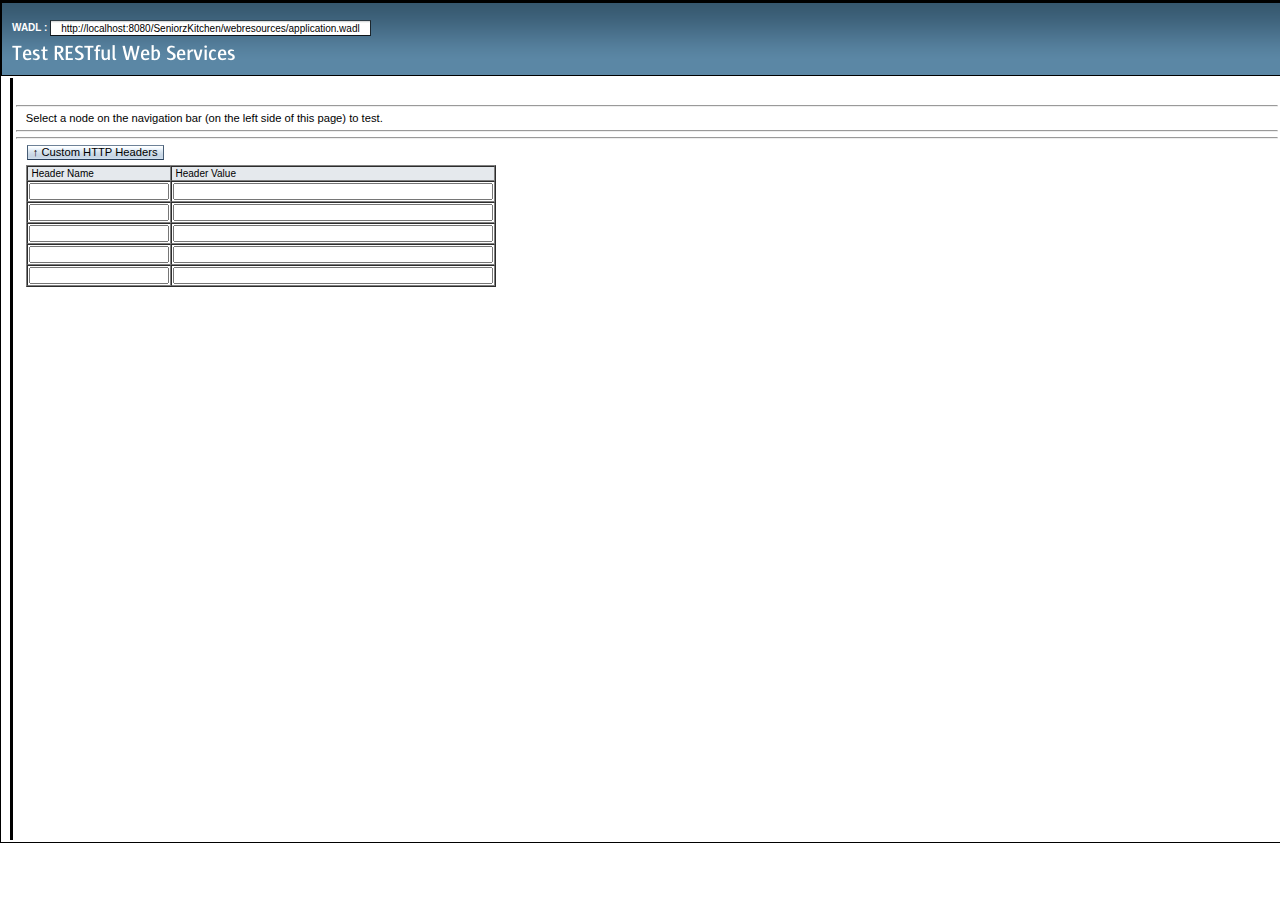
<file: web/test-resbeans.html>
<?xml version="1.0" encoding="UTF-8"?>
<!DOCTYPE html PUBLIC "-//W3C//DTD XHTML 1.0 Transitional//EN"
"http://www.w3.org/TR/xhtml1/DTD/xhtml1-transitional.dtd">

<html>
    <head>
        <title>Test RESTful Web Services</title>
        <meta http-equiv="Content-Type" content="text/html; charset=UTF-8" />
        <link rel="stylesheet" href="test-resbeans.css" type="text/css"/>
        <link rel="stylesheet" href="css_master-all.css" type="text/css"/>
        <script type="text/javascript">
            //___ BASE_URL ___ will get replaced by the base url of application
            //whose resource beans needs to be tested For eg:- http://localhost:8080/SimpleServlet/
            var baseURL = "http://localhost:8080/SeniorzKitchen/||/webresources";
        </script>
        <script type="text/javascript" src="test-resbeans.js"></script>
    </head>
    <body>
        <div class="outerBorder">
            <div class="header">
                <div id="subheader" class="subheader"></div> <!-- sub-header -->
                <div class="banner"><img src="./images/pname.png"/></div>
            </div> <!-- header -->
            <div id="main" class="main hide">
                <table width="100%">
                    <tr>
                        <td id="leftSidebar" valign="top" colspan="4"></td>
                        <td class="seperator" valign="top"></td>
                        <td id="content" class="content" valign="top" colspan="12">
                            <div id="navigation" class="details"></div><hr>
                            <div id="request">Select a node on the navigation bar (on the left side of this page) to test.</div><hr>
                            <div id="testaction" class="ConMgn_sun4"></div>
                            <div id="testinput" class="ConMgn_sun4"></div>
                            <hr>
                            <div id="req_headers" class="ConMgn_sun4">
                                <input id = "headers_btn" class="Btn1_sun4 Btn1Hov_sun4" type="button" name="" value="&uarr; Custom HTTP Headers" 
                                       onclick="toggleHeadersBlock('headers_block', 'headers_btn', 'Custom Request Headers');"/>
                                <div id = "headers_block" style="padding-top: 5px;">
                                    <table id="headers_tbl" cellspacing="0" border="1">
                                      <thead>
                                        <tr>
                                          <th style="font-size:10px;text-align: left; background-color: #E5E9ED;">&nbsp;Header Name</th>
                                          <th style="font-size:10px; text-align: left; background-color: #E5E9ED;">&nbsp;Header Value</th>
                                        </tr>
                                      </thead>
                                      <tbody>
                                        <tr>
                                            <td><input style="font-size:10px;" id="req_hdr_1" type="text" size="20"></input></td>
                                            <td><input style="font-size:10px;" id="req_hdr_val_1" type="text" size="50"></input></td>
                                        </tr>
                                        <tr>
                                            <td><input style="font-size:10px;" id="req_hdr_2" type="text" size="20" value=""></input></td>
                                            <td><input style="font-size:10px;" id="req_hdr_val_2" type="text" size="50" value=""></input></td>
                                        </tr>
                                        <tr>
                                            <td><input style="font-size:10px;" id="req_hdr_3" type="text" size="20" value=""></input></td>
                                            <td><input style="font-size:10px;" id="req_hdr_val_3" type="text" size="50" value=""></input></td>
                                        </tr>
                                        <tr>
                                            <td><input style="font-size:10px;" id="req_hdr_4" type="text" size="20" value=""></input></td>
                                            <td><input style="font-size:10px;" id="req_hdr_val_4" type="text" size="50" value=""></input></td>
                                        </tr>
                                        <tr>
                                            <td><input style="font-size:10px;" id="req_hdr_5" type="text" size="20" value=""></input></td>
                                            <td><input style="font-size:10px;" id="req_hdr_val_5" type="text" size="50" value=""></input></td>
                                        </tr>
                                      </tbody>
                                    </table>
                                </div>
                            </div>
                            <div class="ConMgn_sun4">
                                <table class="details">
                                    <tr><td><div id="result"></div></td></tr><tr><td height="10">&nbsp;</td></tr>
                                    <tr><td><div id="resultheaders" class="ml20"></div></td></tr><tr><td height="10">&nbsp;</td></tr>
                                </table>
                            </div>
                        </td>
                    </tr>
                </table>
            </div> <!-- main -->
        </div> <!-- outerborder -->
	<!--<script type="text/javascript">
            var rjsConfig = {
                    isDebug: true
            };
	</script>-->
        <script language="Javascript">
            var ts = new TestSupport();
            ts.init();
            
            // global request headers section toggle function (hiding and opening headers table)
            function toggleHeadersBlock(id, buttonId, buttonText) {
              var o = toggleHeadersBlock.cache;
              var obj = document.getElementById(id);
              var tbdy = obj.getElementsByTagName('table')[0];
              if (obj) {
                if (!o) {
                  o = toggleHeadersBlock.cache = {
                    tbdy: tbdy
                  };
                }
                if (tbdy) {
                  ts.storeRequestHeaders();
                  obj.removeChild(o.tbdy);
                  document.getElementById(buttonId).value = '\u2193 '+buttonText;
                } else {
                  obj.appendChild(o.tbdy);
                  document.getElementById(buttonId).value = '\u2191 '+buttonText;
                }
              }
            }
            
            ts.restoreRequestHeaders();
            toggleHeadersBlock('headers_block', 'headers_btn', 'Custom Request Headers');
            document.getElementById("req_headers").style.visibility="hidden";
            
        </script>
    </body>
</html>
</file>
<file: web/test-resbeans.css>
/*
 * DO NOT ALTER OR REMOVE COPYRIGHT NOTICES OR THIS HEADER.
 * 
 * Copyright 1997-2007 Sun Microsystems, Inc. All rights reserved.
 * 
 * The contents of this file are subject to the terms of either the GNU
 * General Public License Version 2 only ("GPL") or the Common
 * Development and Distribution License("CDDL") (collectively, the
 * "License"). You may not use this file except in compliance with the
 * License. You can obtain a copy of the License at
 * http://www.netbeans.org/cddl-gplv2.html
 * or nbbuild/licenses/CDDL-GPL-2-CP. See the License for the
 * specific language governing permissions and limitations under the
 * License.  When distributing the software, include this License Header
 * Notice in each file and include the License file at
 * nbbuild/licenses/CDDL-GPL-2-CP.  Sun designates this
 * particular file as subject to the "Classpath" exception as provided
 * by Sun in the GPL Version 2 section of the License file that
 * accompanied this code. If applicable, add the following below the
 * License Header, with the fields enclosed by brackets [] replaced by
 * your own identifying information:
 * "Portions Copyrighted [year] [name of copyright owner]"
 * 
 * Contributor(s):
 * 
 * The Original Software is NetBeans. The Initial Developer of the Original
 * Software is Sun Microsystems, Inc. Portions Copyright 1997-2007 Sun
 * Microsystems, Inc. All Rights Reserved.
 * 
 * If you wish your version of this file to be governed by only the CDDL
 * or only the GPL Version 2, indicate your decision by adding
 * "[Contributor] elects to include this software in this distribution
 * under the [CDDL or GPL Version 2] license." If you do not indicate a
 * single choice of license, a recipient has the option to distribute
 * your version of this file under either the CDDL, the GPL Version 2 or
 * to extend the choice of license to its licensees as provided above.
 * However, if you add GPL Version 2 code and therefore, elected the GPL
 * Version 2 license, then the option applies only if the new code is
 * made subject to such option by the copyright holder.
 */

body{
    /*font: 10pt Verdana, sans-serif;*/
    font-family: Arial,Helvetica,sans-serif;
    font-size: 12pt;
    color: navy;
}
.category{
    cursor: pointer;
    display: block;        
}
.item{
    display: none;
    margin-left: 16px;
    color: #000000;
}

/*div#testinput*/ div#navigation, div#request {
    overflow: auto;
    /*width: 500px;*/
}

/*div#testinput {
    height: 20px;
}*/

.fxdHeight {
    height: 150px;
    overflow: auto;
}

div#navigation {
    height: 20px;
    margin-left:10px;
}

div#request {
    width: 520px;
    margin-left:10px;
}

.outerBorder {
    width: 100%;
    border: 1px solid #000000;
}

.header {
    height:30%;
    border: 1px solid #000000;
    background-image: url(images/masthead.png);
}

.banner {
    vertical-align:middle;
    padding: 10px;
} 

.subheader {
    clear:both;
    height: 10px;
    color: #FFFFFF;
    font-size:10px;
    padding: 10px;
}

.subheader div {
    float:right;
}

.main {
    position: relative;
    width: 100%;
}

.content {
    margin: 0 0 0 0px;
    height: 760px;
    background-color: #FFFFFF;
    color: #000000;
    overflow: auto;
}

.seperator {
    background-color: #000000;
    width: 1px;
}

.details {
    /*margin: 0 0 0 20px;*/
    width: 100%;
}

.leftSidebar {
    float: left;
    height: 760px;
    font-size: 10px;
    background-color: #FFFFFF;
    color: #000000;
    overflow: auto;
}       

.tableheader {
    background-color: #54809D;
    color: #FFFFFF;
}

.col
{
    width: 21%;
    float: left;
    margin-top: 0px;
}

.resultHeader
{
    background-color: #164A78;
    color: #FF9933;
    font-family: Arial, Verdana, Helvetica;
    font-size: 11px;
}

.results
{
    width: 720px;
    margin-left: 0%;
    border: 1px solid #e0e7ec;
    font-family: verdana, arial;
    background-color: #ffffff;
    cellpadding: 10px;
    font-size:12px;
}

.stext
{
    color: #000000;
}

a.tab {
  background-image: url(images/tbuns.png);
  border: 1px solid #000000;
  border-color: #000000 #000000 #ffffff #000000;
  text-decoration: none;
  z-index: 100;
  position: relative;
  top: 2px;
}

a.tab, a.tab:visited {
  color: #8060b0;
}

a.tab:hover {
  background-color: #a080d0;
  border-color: #c0a0f0 #8060b0 #8060b0 #c0a0f0;
  color: #ffe0ff;
}

a.tab.activeTab, a.tab.activeTab:hover, a.tab.activeTab:visited {
  background-image: url(images/tbsel.png);
  border-color: #000000 #000000 #ffffff #000000;
  color: #ffe0ff;
}

a.tab.activeTab {
  padding-bottom: 1px;
  z-index: 102;
}

.menu
{
    margin-top: 0px;
}

div.tabMain {
  z-index: 101;
  /*padding: 0.5em;*/
  border-style: solid;
  border-width: 1px;
  border-color: #80929B;
  /*width: 540px;*/
  width: 100%;
  height: 300px;
}

.frame {
  z-index: 101;
  /*padding: 0.5em;*/
  border-style: solid;
  border-width: 1px;
  border-color: #80929B;
  /*width: 540px;*/
  width: 100%;
  height: 300px;
  overflow: hidden;
}

div.tabMain {
  background-color: #ffffff;
  position: relative;
}

/*.frame
{
    background-color: #FFFFFF;
    border: 8px solid #000000;
    border-color: #9070c0;
    position: absolute;
    margin-left: -9px;
    margin-top: -6px;
}*/

div.button {
  background-image: url(images/pbena.png);
  background-repeat:  repeat-x;
  color: #000000;
  border: 1px solid #000000;
  text-decoration: none;
  width: 50px;
  text-align: center;
}

div.button:hover {
  background-image: url(images/pbmou.png);
}

div.button:visited {
  background-image: url(images/pbsel.png);
  color: #ffffff;
}

div#tableContent, div#headerInfo, div#structureInfo, div#rawContent, div#monitorContent{
    background-color: #ffffff;
    height: 300px;
    overflow: auto;
}

.item1, .item2
{
   font-size: 12px;
   margin-top: -16px;
}

.item1
{
   margin-left: 50px;
}

.item2 {
    margin-left: 45px;
}

.font10
{
    font-size: 10px;
}

.ml20
{
    margin-left:20px;
}

.nodisp
{
    display: none;
}

.hide
{
    visibility: hidden;
}

.wht 
{
   color: #FFFFFF
}

.bld
{
   font-weight: bold
}
</file>
<file: web/css_master-all.css>
/*
 * The contents of this file are subject to the terms
 * of the Common Development and Distribution License
 * (the License).  You may not use this file except in
 * compliance with the License.
 * 
 * You can obtain a copy of the license at
 * https://woodstock.dev.java.net/public/CDDLv1.0.html.
 * See the License for the specific language governing
 * permissions and limitations under the License.
 * 
 * When distributing Covered Code, include this CDDL
 * Header Notice in each file and include the License file
 * at https://woodstock.dev.java.net/public/CDDLv1.0.html.
 * If applicable, add the following below the CDDL Header,
 * with the fields enclosed by brackets [] replaced by
 * you own identifying information:
 * "Portions Copyrighted [year] [name of copyright owner]"
 * 
 * Copyright 2007 Sun Microsystems, Inc. All rights reserved.
 */
/* CSS Document */

body {
	margin:0;
}
.form_sun4 {
	margin:0;
}
.hidden_sun4 {
	display:none;
}

.clear_sun4 {
	clear:both;
}
.float_sun4 {
	float:left;
}

.ConMgn_sun4 {
	margin:0px 10px;
}
/*---*/
/* SKIP NAVIGATION LINK */
.SkpWht_sun4, .SkpMedGry1_sun4 {
	height:0px;
}
/*---*/
/* ADDREMOVE [originalName: ADD-REMOVE-IDIOM]*/
.AddRmvBtnTbl_sun4 .Btn1_sun4, .AddRmvBtnTbl_sun4 .Btn1Hov_sun4, .AddRmvBtnTbl_sun4 .Btn1Dis_sun4,
.AddRmvBtnTbl_sun4 .Btn2_sun4, .AddRmvBtnTbl_sun4 .Btn2Hov_sun4, .AddRmvBtnTbl_sun4 .Btn2Dis_sun4 {
	width:100%;
	margin:0px;
}
.AddRmvVrtDiv_sun4 .Btn1_sun4, .AddRmvVrtDiv_sun4 .Btn1Hov_sun4, .AddRmvVrtDiv_sun4 .Btn1Dis_sun4,
.AddRmvVrtDiv_sun4 .Btn2_sun4, .AddRmvVrtDiv_sun4 .Btn2Hov_sun4, .AddRmvVrtDiv_sun4 .Btn2Dis_sun4 {
	width:9em;
	margin:0px;
}
.AddRmvBtnTbl_sun4 {
	margin-top:1.6em;
}
.AddRmvVrtFst_sun4 {
	margin:5px 0px 10px 5px;
	float:left;
}
.AddRmvVrtWin_sun4 {
	margin:5px 0px 10px 5px;
	float:left;
}
.AddRmvVrtBwn_sun4 {
	margin:5px 0px 10px 10px;
	float:left;
}
.AddRmvHrzWin_sun4 {
	margin-top:3px;
	min-width:100px;
}
.AddRmvHrzBwn_sun4 {
	margin-top:8px;
	min-width:100px;
}
.AddRmvHrzDiv_sun4 {
	margin:5px 7px 10px 0px; 
}
.AddRmvVrtDiv_sun4 {
	clear:left;
}
.AddRmvHrzLst_sun4 {
	clear:both;
}
.AddRmvVrtBtn_sun4 {
	width:120px;
}
.AddRmvLbl_sun4 {
	margin-left: 0px;
}
.AddRmvLbl2_sun4 {
	padding-left: 5px;
	display: block;
}
.AddRmvLbl2ReadOnly_sun4 {
	padding-left: 0px;
}
.AddRmvLbl2_sun4, .AddRmvLbl2ReadOnly_sun4 {
	height: 1.6em; 
}
/*---*/

/* BREADCRUMBS */
.BcmWhtDiv_sun4 {
	margin:10px 10px 0px 10px;
        padding: 0px;  /* must nullify BcmGryDiv.padding */
}
.BcmGryDiv_sun4 {
	padding:13px 10px 10px 10px;
        margin: 0px;  /* must nullify BcmWhtDiv.margin */
}
.BcmSep_sun4 {
	margin:0px 5px;
}
/*---*/

/* CHECKBOXES AND RADIO BUTTONS */
.RbSpn_sun4 input, .RbSpnDis_sun4 input {
	vertical-align: -1px;
}
.CbSpn_sun4 input, .CbSpnDis_sun4 input {
	vertical-align: -1px;
}

.CbReadOnly_sun4, .RbReadOnly_sun4 {
        opacity:.45;  -moz-opacity: 0.45;
}

.CbDis_sun4, .RbDis_sun4 {
        opacity:.40;  -moz-opacity: 0.4;    
}
.RbLbl_sun4, .RbLblDis_sun4 {
	vertical-align: 1px;
}
.CbLbl_sun4, .CbLblDis_sun4 {
	vertical-align: 4px;
}
.RbImg_sun4, .RbImgDis_sun4 {
	vertical-align: -5px
}
.CbImg_sun4, .CbImgDis_sun4 {
	vertical-align: -3px
}
.CbGrp_sun4 td, .RbGrp_sun4 td {
	text-align: left;
}
.CbGrp_sun4 label, .RbGrp_sun4 label {
	vertical-align: 6px;
}

/* DnD styles */

.dojoDndItem { 
	padding:3px; 
}

.dndOuterSpan_sun4 {
    position: relative;
}

.dndContainer_sun4 {
    position:relative; 
    top:0px; 
    right:0px; 
    bottom:0px; 
    left:0px;
}
/* HORIZONTAL AND VERTICAL CHECKBOX GROUP AND RADIO BUTTON GROUP */
.RBGRPVert_sun4, .RBGRPHoriz_sun4, .CBGRPVert_sun4, .CBGRPHoriz_sun4 {
    padding:0;
}
.RBGRPVert_sun4 ul, .RBGRPHoriz_sun4 ul, .CBGRPVert_sun4 ul, .CBGRPHoriz_sun4 ul {
    clear:left;
    float:left;
    list-style:none;
    margin:0;
    padding:0;
    text-align:left;
}
.RBGRPClear_sun4, .CBGRPClear_sun4  {
    clear:both;
}
.RBGRPCaption_sun4, .CBGRPCaption_sun4 {
    vertical-align:top;
}
.RBGRPHoriz_sun4 ul li, .CBGRPHoriz_sun4 ul li {
    float:left;
    margin:0 10px 0 0;
}

/*---*/

/* EDITABLE LIST */
/* [check overwrite classes on ie.css] */
.EdtLstTbl_sun4 .EdtLstAddLblTd_sun4 {
	padding:2px 10px 0px 0px;
}
.EdtLstTbl_sun4 .EdtLstRmvLblTd_sun4 {
	padding:6px 10px 0px 0px;
	vertical-align:top;
}
.EdtLstTbl_sun4 .EdtLstAddTxtTd_sun4 {
	padding:2px 14px 0px 0px;
	vertical-align:top;
	margin-top: 3px;
}
.EdtLstTbl_sun4 .EdtLstRmvLstTd_sun4 {
	padding:2px 10px 1px 0px;
	vertical-align:top;
}
.EdtLstTbl_sun4 .EdtLstRmvLstTd_sun4 .Lst_sun4,
.EdtLstTbl_sun4 .EdtLstRmvLstTd_sun4 .LstDis_sun4 {
	margin-bottom: 3px;
}
.EdtLstTbl_sun4 .EdtLstAddTxtTd_sun4 .TxtFld_sun4,
.EdtLstTbl_sun4 .EdtLstAddTxtTd_sun4 .TxtFldDis_sun4 {
	height: 1.3em;
}
.EdtLstTbl_sun4 .EdtLstAddBtnTd_sun4 {
	padding:2px 10px 0px 0px;
	vertical-align:top;
	width:100px;
}
.EdtLstTbl_sun4 .EdtLstRmvBtnTd_sun4 {
	padding:2px 10px 1px 0px;
	vertical-align:top;
	width:100px;
}
.EdtLstTbl_sun4 .EdtLstBtnWin_sun4 {
	margin-top:3px;
}
.EdtLstTbl_sun4 .EdtLstBtnBwn_sun4 {
	margin-top:9px;
}
.EdtLstTbl_sun4 .TxtFld_sun4, .EdtLstTbl_sun4 .TxtFldDis_sun4,
.EdtLstTbl_sun4 .Btn1_sun4, .EdtLstTbl_sun4 .Btn1Hov_sun4, .EdtLstTbl_sun4 .Btn1Dis_sun4,
.EdtLstTbl_sun4 .Btn2_sun4, .EdtLstTbl_sun4 .Btn2Hov_sun4, .EdtLstTbl_sun4 .Btn2Dis_sun4 {
	width:100%;
	margin:0px;
}
/*---*/

/* BUTTONS */
.Btn1_sun4, .Btn1Hov_sun4, .Btn1Mni_sun4, .Btn1MniHov_sun4, .Btn2_sun4, .Btn2Hov_sun4, .Btn2Mni_sun4, .Btn2MniHov_sun4, .Btn1Dis_sun4, .Btn2Dis_sun4, .Btn1MniDis_sun4, .Btn2MniDis_sun4 {
	border-style:solid;
	border-width:1px;
}
.Btn1_sun4, .Btn1Hov_sun4, .Btn1Mni_sun4, .Btn1MniHov_sun4, .Btn2Mni_sun4, .Btn2MniHov_sun4, .Btn2_sun4, .Btn2Hov_sun4 {
	background-repeat:repeat-x;
	background-position:center center;
}
.Btn1_sun4, .Btn1Hov_sun4, .Btn1Dis_sun4, .Btn1Mni_sun4, .Btn1MniHov_sun4, .Btn1MniDis_sun4, .Btn2_sun4, .Btn2Hov_sun4, .Btn2Dis_sun4, .Btn2Mni_sun4, .Btn2MniHov_sun4, .Btn2MniDis_sun4 {
	padding:0 5px 1px 5px;
	margin:0 2px 0 1px;
}

/* for arrays where buttons need to be of equal width */
.BtnTbl_sun4 .Btn1_sun4, .BtnTbl_sun4 .Btn1Hov_sun4, .BtnTbl_sun4 .Btn1Dis_sun4, .BtnTbl_sun4 .Btn2_sun4, .BtnTbl_sun4 .Btn2Hov_sun4, .BtnTbl_sun4 .Btn2Dis_sun4 {
	width:100%;
	margin:0px
}
.BtnAryDiv_sun4 {
	margin:5px 8px;
}
/*revised borders for masthead  */
.MstDiv_sun4 .Btn1_sun4, .MstDiv_sun4 .Btn1Mni_sun4, .MstDiv_sun4 .Btn1Hov_sun4, .MstDiv_sun4 .Btn1MniHov_sun4, .MstDiv_sun4 .Btn2_sun4, .MstDiv_sun4 .Btn2Mni_sun4, .MstDiv_sun4 .Btn2Hov_sun4, .MstDiv_sun4 .Btn2MniHov_sun4 {
	border-width:0;
	vertical-align:middle;
	margin:0;
	padding-bottom:1px;
}
.mastheadButton_4_sun4 a:link, .mastheadButton_4_sun4 a:visited, .mastheadButton_4_sun4 a:hover {
	padding:1px 7px 1px 9px;
}
.mastheadButton_4_sun4 {
	display:inline;
	border-style:solid;
	border-top-width:1px;
	border-right-width:0;
	border-bottom-width:1px;
	border-left-width:0;
	margin:0;
	padding:0 1px 2px 1px;
	text-align:center;
}
/*---*/

/* FILE CHOOSER */
/* [check overwrite classes on ie.css] */
.ChoNavBtnGrpDiv_sun4 {
	float: left;
	margin-top: 5px;
	margin-bottom: 5px;
}
.ChoImgBtn_sun4 {
	padding-right: 6px;
}
.ChoSortByDiv_sun4 {
	margin-top: 5px;
	margin-bottom: 11px;
	float: right;
}
.ChoFltHlpDiv_sun4 {
	float: left;
	margin-bottom: 5px;
	margin-left: 7em;
}
.ChoSortByDiv_sun4 .LblLev2Txt_sun4 {
	padding-right: 35px;
}
.ChoMultiHlpDiv_sun4 {
	float: left;
	margin-top: 0px;
	margin-bottom: 0px;
}
.ChoLev2Div_sun4 {
	float: left;
	width: 7em;
}
.ChoLookinDiv_sun4 {
	float: left;
	margin-top: 2px;
	margin-bottom: 2px;
}
.ChoFltDiv_sun4 {
	float: left;
	margin-top: 2px;
	margin-bottom: 2px;
}
.ChoSelFileDiv_sun4 {
	float: left;
	margin-top: 8px;
	margin-bottom: 7px;
}
.ChoSelFileLev2Div_sun4 {
	float: left;
	width: 8.7em;
}
.ChoSrvDiv_sun4 {
	float: left;
	margin-top: 10px;
	margin-bottom: 2px;
}
.ChoFltDiv_sun4 .TxtFld_sun4, .ChoLookinDiv_sun4 .TxtFld_sun4, .ChoSelFileDiv_sun4 .TxtFld_sun4, .ChoSrvDiv_sun4 .ChoSrvTxt_sun4, .ChoFltHlpDiv_sun4 .inlineFieldHelp_sun4 {
	margin-left: 10px;
}
.ChoLookinDiv_sun4 .TxtFld_sun4, .ChoSelFileDiv_sun4 .TxtFld_sun4 {
	width: 32em;
}
.ChoFltHlpDiv_sun4 .inlineFieldHelp_sun4 {
	padding-top: 4px;
}
.ChoLstHdr_sun4 {
	margin-bottom: 0px;
	height: 1.6em;
	line-height: 1.6em;
}
.ChoLstHdr_sun4 .ChoNameHdr_sun4 {
	height: 1.6em;
	padding-left: 5px;
	width: 56%;
	float: left;
}
.ChoLstHdr_sun4 .ChoSizeHdr_sun4 {
	height: 1.6em;
	padding-left: 5px;
	width: 16%;
	float: left;
}
.ChoLstHdr_sun4 .ChoDateTimeHdr_sun4 {
	height: 1.6em;
	padding-left: 5px;
	float: left;
}
.ChoLstDiv_sun4 .LstMno_sun4 {
	margin-bottom: 0;
}
/*---*/

/* HELP WINDOW */
.HlpStpTab_sun4 {
	margin:0px 0px 5px 0px;
}
.HlpTtlDiv_sun4 {
	margin:15px 0px 0px 10px;
}
.HlpSchDiv_sun4, .HlpIdxDiv_sun4 {
	margin:5px 5px 5px 10px;
}
.HlpRltDiv_sun4 {
	margin-top:6px;
}
body.HlpBdy_sun4 {
	border-left-style:solid;
	border-left-width:1px;
	padding:10px;
}
body.HlpBdy_sun4 h1 {
	margin-bottom:-3px;
}
body.HlpBdy_sun4 h2, body.HlpBdy_sun4 h3, body.HlpBdy_sun4 h4, body.HlpBdy_sun4 h5, H6 {
	margin-bottom:-5px;
}
.HlpBtnDiv_sun4 {
	padding:7px 10px 1px 0;
	vertical-align:middle;
}
/*---*/

/* PAGEALERT [originalName: FULL ALERTS]*/
.FulAlrtHdrDiv_sun4 {
	margin:7px 10px 5px 37px;
}
.FulAlrtMsgDiv_sun4 {
	margin:5px 10px 0px 37px;
}
.FulAlrtFrmDiv_sun4 {
	margin:10px 10px 5px 37px;
}


/*---*/
/* INLINE ALERT */
.inlineAlert_4_sun4 {
	margin:0 20px 0 20px;
	text-align:center;
}
.inlineAlert_4_sun4 table {
	display: inline;	
}
.inlineAlert_4_sun4 .topLeftCorner_sun4, .inlineAlert_4_sun4 .topRightCorner_sun4, .inlineAlert_4_sun4 .bottomLeftCorner_sun4, .inlineAlert_4_sun4 .bottomRightCorner_sun4 {
	width:8px;
	height:8px;
}
.inlineAlert_4_sun4 .topMiddle_sun4 {
	height:8px;
}
.inlineAlert_4_sun4 .leftMiddle_sun4 {
	width:7px;
	vertical-align:top;
	border-left-style:solid;
	border-left-width:1px;
} 
.inlineAlert_4_sun4 .middle_sun4 {
	padding:0 13px;
}
.inlineAlert_4_sun4 .middle_sun4 .header_sun4{
	vertical-align:middle;
	text-align:center;
}
.inlineAlert_4_sun4 .middle_sun4 .header_sun4 img{
	vertical-align:middle;
	padding:0 4px 0 0;
}
.inlineAlert_4_sun4 .middle_sun4  .header_sun4 .label_sun4{
	vertical-align:middle;
}
.inlineAlert_4_sun4 .middle_sun4 .details_sun4 {
	margin:7px 0 0 0;
	vertical-align:middle;
	text-align:center;
}
.inlineAlert_4_sun4 .middle_sun4 .details_sun4 img{
	padding:0 1px 0 10px;
}
.inlineAlert_4_sun4 .rightMiddle_sun4 {
	width:7px;
	vertical-align:top;
	border-right-style:solid;
	border-right-width:1px;
}
.inlineAlert_4_sun4 .bottomMiddle_sun4 {
	height:7px;
	border-bottom-style:solid;
	border-bottom-width:1px;
}
/*---*/
/* LEFT PANE HELP */
.LftHlpHlp_sun4 {
	position:absolute;
	top:0px;
	right:70%;
	bottom:34px;
	left:0px;
	overflow:auto;
}
.LftHlpBdy_sun4 {
	position:absolute;
	top:0px;
	bottom:34px;
	left:30%;
	right:0px;
	overflow:auto;
	border-left:1px solid;
}
.LftHlpDiv_sun4 {
	margin:15px 10px 5px;
}
.LftHlpBtm_sun4 {
	position:absolute;
	bottom:0px;
	border-top:1px solid;
	padding:0 13px 0 30%;
	height:33px;
}
.LftHlpBtnBtm_sun4 {
	float:right;
	margin: 7px 0 8px;
	padding: 0 0 0 13px;
	text-align:right;
}
/*---*/
/* LISTS */
.Lst_sun4, .LstDis_sun4, .LstMno_sun4, .LstMnoDis_sun4 {
	border-width:1px;
	border-style:solid;
}
.LstAln_sun4 {
	vertical-align:top;
	padding-right:5px;
} 
/*---*/
/* HELPINLINE [originalName: INLINE HELP]*/
.inlineFieldHelp_sun4 {
	padding:2px 0 0 0;
}
/*---*/

/* PROPERTY SHEET */
.LblRqdDiv_sun4 {
	line-height:1.0em;
}
.ConFldSetDiv_sun4 {
	margin:7px 10px 0px;
}
.ConFldSetLgdDiv_sun4 {
	margin-bottom:10px;
	line-height:1.1em;
}
.ConSubSecDiv_sun4 {
	padding:0px 10px 5px 0px;
}
.ConTblCl1Div_sun4 {
	margin:8px 6px 0px 15px;
}
.ConTblCl2Div_sun4 {
	margin:8px 6px 0px 0px;
	padding:1px 0 0 0;
}
.ConEmbTblCl1Div_sun4 {
	margin:6px 10px 0px 30px;
}
.ConEmbTblCl2Div_sun4 {
	margin:3px 10px 0px 0px;
}
.ConJmpScnDiv_sun4 {
	margin:17px 10px 0px 0;
}
.ConJmpLnkDiv_sun4 {
	margin:0 25px 0 10px;
}
.ConRqdDiv_sun4 {
	text-align:right;
	margin:5px 10px 5px 0px;
}
.ConJmpTopDiv_sun4 {
	line-height:.7em;
	margin:15px 10px 10px 10px;
}
.ConEmbTblCl1Div_sun4 input[type=checkbox], .ConEmbTblCl1Div_sun4 input[type=radio] {
	margin-left:-5px;
	vertical-align:middle;
}
div.ConTblCl2Div_sun4 input, div.ConTblCl2Div_sun4 select {
	vertical-align:middle;
} 
div.ConTblCl2Div_sun4 .CbSpn_sun4 input[type=checkbox] {
	 margin-top:-8px;
}
.ConFldSetLgdDiv_sun4 {
	margin-bottom:10px;
}
.ConSubSecTtlTxt_sun4 {
	margin:15px 0px 0px 15px;
}
/*---*/
/* CONTENTPAGETITLE [originalName: PAGE TITLE]*/
.TtlTxtDiv_sun4 {
	margin:12px 0px 0px 10px;
} 
.TtlTxtDiv_sun4 img {
	vertical-align:text-bottom;
	margin-right:5px;
} 
.TtlTxt_sun4 {
	margin:0px;
}

.TtlActDiv_sun4, .TtlVewDiv_sun4  {
	margin:8px 10px 0px 10px;
}
.TtlHlpDiv_sun4 {
	margin:5px 10px 0px 10px;
}
.TtlBtnDiv_sun4 {
	margin:0px 8px 0px 10px;
}
.TtlBtnBtmDiv_sun4 {
	padding:10px 8px 0px 10px;
}
/*---*/

/* SCHEDULER [originalName: DATE AND TIME]*/
.DatCalDiv_sun4 {
	border-right-width:1px;
	border-right-style:solid;
	border-bottom-width:1px;
	border-bottom-style:solid;
	border-left-width:1px;
	border-left-style:solid;
	text-align:center;
	padding:2px 0 0 0;
	clear:both;
}
.DatCalDiv_sun4 .DatSelDiv_sun4 {
	float:left;
	clear:right;
}
.DatCalDiv_sun4 .DatCalLeft_sun4 {
	float:left;
	clear:none;
}

.DatCalDiv_sun4 .DatCalLeft_sun4 img {
	vertical-align:middle;
}
.DatCalDiv_sun4 .DatCalLeft_sun4 select {
	margin:2px 1px 2px 2px;
	vertical-align:top;
}

.DatCalDiv_sun4 .DatCalRight_sun4 {
	float:right;
	clear:right;
}
.DatCalDiv_sun4 .DatCalRight_sun4 select {
	margin:2px 1px 2px 0;
	vertical-align:top;
}

.DatCalDiv_sun4 .DatCalDiv_sun4 {
	border:0;
	padding:0;
	margin:0 2px 2px 3px;
}
.DatCalDiv_sun4 .DatCalDiv_sun4 table, .DatCalTbl_sun4 {
	border-collapse:collapse;
}
a.DatLnk_sun4:link, a.DatLnk_sun4:visited, a.DatLnk_sun4:hover, a.DatBldLnk_sun4:link, a.DatBldLnk_sun4:visited, a.DatCurLnk_sun4:link, a.DatCurLnk_sun4:visited,
a.DatCurLnk_sun4:hover, a.DatOthLnk_sun4:link, a.DatOthLnk_sun4:visited, a.DatOthLnk_sun4:hover, a.DatOthBldLnk_sun4:link, a.DatOthBldLnk_sun4:visited,
.DatCalTbl_sun4 td, .DatCalTbl_sun4 th {
	border-style:solid;
	border-width:1px;
}
a.DatLnk_sun4:link, a.DatLnk_sun4:visited {
	display:block;
	padding:5px 0px 3px;
}
a.DatBldLnk_sun4:link, a.DatBldLnk_sun4:visited {
	display:block;
	padding:5px 0px 3px;
}
a.DatCurLnk_sun4:link, a.DatCurLnk_sun4:visited {
	display:block;
	padding:5px 0px 3px;
}
a.DatOthLnk_sun4:link, a.DatOthLnk_sun4:visited {
	display:block;
	padding:5px 0px 3px;
}
a.DatOthBldLnk_sun4:link, a.DatOthBldLnk_sun4:visited {
	display:block;
	padding:5px 0px 3px;
}
.DateSelContainer_sun4 {
	border-top-style:solid;
	border-left-style:solid;
	border-right-style:solid;
	border-top-width:1px;
	border-left-width:1px;
	border-right-width:1px;
}
.DatSelTopMiddle_sun4 {
	border-top-width:1px;
	border-top-style:solid;
	height:4px;
}
.DatSelContent_sun4 {
	border-right-width:1px;
	border-right-style:solid;
	border-left-width:1px;
	border-left-style:solid;
	padding:0 0 6px 8px;
	line-height:.9em;
}
.DatSelDiv_sun4 {
	text-align:left;
	padding:0 1px
}
.DatSelDiv_sun4 span {
	/* no attributes specified */
}
.DatSelDiv_sun4 input {
	padding-top:1px;
}
.DatDayHdrTxt_sun4 {
	display:block;
	padding:2px 0px;
}
.DatCalTbl_sun4 td, .DatCalTbl_sun4 th {
	width:29px;
}
.DatFieldTable_sun4 td {
	padding:1px 0;
}
/*---*/
/*CALENDAR */
.CalPopDiv_sun4 {
	padding:0 4px 0 0;
	display:block;
	position:relative;
	float:left;
	top:0;
	left:0;
}
.CalPopDiv_sun4 .DatCalDiv_sun4 {
	position:relative;
	top: -3px;	
	padding:0 0 0 0;
	margin-bottom:0;
}
.CalPopShdDiv_sun4 {
	display:none;
	position:absolute;
	z-index:1000;
	margin:-9px 0 0 -22px;
	width:20em;
        left:5px;
        top:24px;
}
.CalPopShd2Div_sun4 {
}
.CalPopDiv_sun4 .DatSelContent_sun4 {
	border-right-width:1px;
	border-right-style:solid;
	border-left-width:1px;
	border-left-style:solid;
	position:relative;
	float:left;
	top: -3px;
	left:0;
	padding:0 0 3px 0;
}
.CalPopDiv_sun4 .DatCalTbl_sun4 {
	border-left-style:solid;
	border-left-width:1px;
	border-right-style:solid;
	border-right-width:1px;
}
.CalPopDiv_sun4 .DatCalTbl_sun4 th {
	border-bottom-style:solid;
	border-bottom-width:1px;
	border-left:none;
	border-right:none;
	border-top-style:solid;
	border-top-width:1px;
}
.CalPopDiv_sun4 .DatCalTbl_sun4 td.CalPopFtr_sun4, .CalPopDiv_sun4 .CalPopFtr_sun4Div_sun4 {
	border:0;
}
.CalPopDiv_sun4  a.DatCurLnk_sun4:link, .CalPopDiv_sun4 a.DatCurLnk_sun4:visited,.CalPopDiv_sun4  a.DatLnk_sun4:link,.CalPopDiv_sun4 a.DatLnk_sun4:visited,.CalPopDiv_sun4 a.DatBldLnk_sun4:link,.CalPopDiv_sun4 a.DatBldLnk_sun4:visited,
.CalPopDiv_sun4 a.DatOthLnk_sun4:link,.CalPopDiv_sun4 a.DatOthLnk_sun4:visited,.CalPopDiv_sun4 a.DatOthBldLnk_sun4:link,.CalPopDiv_sun4 a.DatOthBldLnk_sun4:visited {
	display:block;
	padding:2px 0px 2px;
}
.CalPopDiv_sun4 .DatSelDiv_sun4 {
	margin:0 0 5px 0;
	text-align:left;
	padding: 2px 1px 0 0;
}
.CalPopDiv_sun4 .DatDayHdrTxt_sun4 {
	display:block;
	padding:2px 0px;
}
.CalPopDiv_sun4 .DatCalTbl_sun4 {
	border-collapse:collapse;
}
.CalPopDiv_sun4 .DatCalTbl_sun4 td, .CalPopDiv_sun4 .DatCalTbl_sun4 th {
	width:25px;
}
.CalPopDiv_sun4 .DatCalTbl_sun4 th {
	padding-top:2px;
}
.CalPopDiv_sun4 .DatSelContent_sun4 .closeBtn_sun4 {
	display:block;
	float:right;
	margin: 0 3px 0 0;
}
.CalPopDiv_sun4 .DatSelContent_sun4 .DatSelDate_sun4 {
	float:left;
	line-height:.9em;
	padding:3px 0 3px 8px;
}
.CalPopDiv_sun4 .DatCalTbl_sun4 td.CalPopFtr_sun4 {
	width:auto;
}
.CalPopDiv_sun4 .CalPopFtrDiv_sun4 {
	float:left;
	width:100%;
}
.CalPopDiv_sun4 .CurDayTxt_sun4 {
	float:left;
	clear:right;
	padding:4px 0px 4px 4px;
}
.CalPopFldLbl_sun4 {
	display:block;
	margin-right:8px;
	padding-top:3px;
}
.CalPopFldImg_sun4 img {
	margin-left:5px;
}
/* Override pluto portal server rule */
.CalRootTbl_sun4 {
	width: auto;
 }
.CalPopBtnDiv_sun4 {
        position: relative;
}
.CalPopTxt_sun4 {
        width:12em;
        padding-left:4px;
}
/*---*/


/* TEXT, TEXTAREAS AND PASSWORD FIELDS */
.TxtFld_sun4, .TxtFldDis_sun4, .TxtAra_sun4, .TxtAraDis_sun4 {
	border-style:solid;
	border-width:1px;
	padding:1px 0 0 2px;
}
.TxtFld_ReadOnly_sun4, .TxtAra_ReadOnly_sun4{
	border: none;
	border-width:0px;
}
.TxtAra_sun4, .TxtAraDis_sun4 {
	padding-left:2px;
}


.TxtAraLabel_sun4 span , .TxtAraLabel_sun4 span > img { vertical-align: top; }



/*---*/

/* EDITABLE FIELDS */
.EdtFld_Edt_sun4 {
	border: none;
	border-width:0px;
	padding:1px 0 0 2px;
        background-color: #CCCCEE;        
}
.EdtFldDis_sun4 {
	border: none;
	border-width:0px;
	padding:1px 0 0 2px;
        background-color: #CCCCEE;        
}
.EdtFld_ReadOnly_sun4 {
	border: none;
	border-width:0px;
	padding:1px 0 0 2px;
        background-color: #DDDDDD;        
}

/*---*/


/* MENUS */
.MnuJmpOpt_sun4:hover {text-decoration:underline;}
.MnuJmp_sun4, .MnuStd_sun4, .MnuJmp_sun4Dis, .MnuStdDis_sun4 {

	border-width:1px;

	border-style:solid;
}
.MnuJmpOptSel_sun4 {font-weight:normal;}
.MnuJmpOptGrp_sun4, .MnuStdOptGrp_sun4 {font-weight:normal;font-style:normal;}
/*---*/

/* MASTHEAD */
a.MstLnk_sun4:link, a.MstLnk_sun4:visited, a.MstLnkRt_sun4:link, a.MstLnkRt_sun4:visited {
	border-width:1px;
	border-style:solid;
}
a.MstLnkLft_sun4:link, a.MstLnkLft_sun4:visited, a.MstLnkCen_sun4:link, a.MstLnkCen_sun4:visited {
	border-top-width:1px;
	border-top-style:solid;
	border-bottom-width:1px;
	border-bottom-style:solid;
	border-left-width:1px;
	border-left-style:solid;
}
td.MstTdTtl_sun4 {
	padding:0px 10px 0px 10px;
	vertical-align:top;
	white-space:nowrap;
}
td.MstTdAlm_sun4 {
	vertical-align:top;
}
td.MstTdLogo_sun4 {
	vertical-align:top;
	padding:6px 13px 8px 20px;
}
div.MstDivTtl_sun4 {
	padding-top:4px;
}
.MstFooter_sun4 {
	padding:3px 10px 3px 0;
	border-style:solid;
	border-width:1px;
	min-width:590px;
}
.MstSec_sun4 {
	height:54px;
	border-style:solid;
	border-width:1px;
	min-width:600px;
}
.MstSec_sun4 div {
	padding:15px 0 16px 0;
	vertical-align:middle;
}
.MstSec_sun4 td {
	padding:0 10px;
}
div.MstDivUsr_sun4 {
	padding:4px 0 0 0;
}
.MstLbl_sun4, .MstTxt_sun4, 
.MstUsrLnk_sun4, .MstAlmLnk_sun4, 
span.MstAlmDwnTxt_sun4, span.MstAlmCrtTxt_sun4,
span.MstAlmMajTxt_sun4, span.MstAlmMinTxt_sun4 {
	vertical-align:top;
	line-height:1.0em;
}
a.MstLnk_sun4:link, a.MstLnk_sun4:visited {
	background-repeat:repeat-x;
	background-position:center center;
	padding:2px 10px 1px;
	vertical-align:middle
}
a.MstLnk_sun4:hover,a.MstLnkLft_sun4:hover, a.MstLnkRt_sun4:hover, a.MstLnkCen_sun4:hover {
	background-repeat:repeat-x;
	background-position:center center;
}
.MstSpcImg_sun4 {
	display:none;
}
.MstBdy_sun4 {
	margin:0px;
}
.MstDiv_sun4 {
	border-style:solid;
	border-width:1px;
	min-width:600px;
}
.MstTblTop_sun4 td {
	padding:6px 10px 4px;
}
.MstTblTop_sun4 .TxtFld_sun4, .MstTblTop_sun4 .MnuStd_sun4 {
	margin:0 6px 0 0;
	vertical-align:middle;
}
.MstTblTop_sun4 img {
	vertical-align:middle;
}
.MstTblEnd_sun4 {
	background-repeat:repeat-x;
	background-position:left top;
}
.MstTblEnd_sun4  td {
	padding:1px 0 2px 0;
}
td.MstTblEnd_sun4 {
	padding-left:10px;
}
.MstTblBot_sun4 .hrule_sun4 {
	margin:0 0 1px 0;
	border-top-style:solid;
	border-top-width:1px;
	height:1px;
}	
.MstStatDiv_sun4 a, .MstTmeDiv_sun4 span, .MstAlmDiv_sun4 a {
	vertical-align:top;
	line-height:1.0em;
}
a.MstLnkLft_sun4:link, a.MstLnkLft_sun4:visited, a.MstLnkRt_sun4:link, a.MstLnkRt_sun4:visited, a.MstLnkCen_sun4:link, a.MstLnkCen_sun4:visited {
	background-repeat:repeat-x;
	background-position:center center;
	padding:2px 10px 1px;
	vertical-align:middle;
	white-space:nowrap;
}

/*---*/

/* TABSET [originalName: LEVEL TABS]*/
.Tab1Div_sun4 td {
	border-style:solid;
	border-width:1px;
}
.Tab1Div_sun4 {
	padding:6px 10px 0px;
} 
a.Tab1Lnk_sun4:link, a.Tab1Lnk_sun4:visited  {
	display:block;
	padding:8px 15px 7px;
	text-align:center;
}
.Tab1Div_sun4 table {
	border-collapse:collapse;
}
.Tab1Div_sun4 td.Tab1TblSpcTd_sun4 {
	border:none;
}
.Tab1Div_sun4 td.Tab1TblSelTd_sun4 {
	background-repeat:repeat-x;
	background-position:left top;
	border-bottom:none;
}
.Tab1Div_sun4 .Tab1SelTxtLeft_sun4 {
	position: absolute;
	width: 2px;
	height: 2.8em;
	background-position: top left;
	background-repeat: no-repeat;
}
.Tab1Div_sun4 .Tab1SelTxtNew_sun4 {
	display:block;
	padding:0px 13px 2px 13px;
	text-align:center;
	background-position: top right;
	background-repeat: no-repeat;
}
.Tab1Div_sun4 td a.TabPad_sun4 {
	padding:8px 20px 7px;
}
.Tab1Div_sun4 td.Tab1TblSelTd_sun4 div.TabPad_sun4 {
	padding:8px 20px 7px;
}
/* LEVEL 2 TABS */
.Tab2Div_sun4 td {
	border-style:solid;
	border-width:1px;
}
table.Tab2TblNew_sun4 td.Tab2TblSelTd_sun4 {
	border-top-width:1px;
	border-top-style:solid;
	border-right-width:1px;
	border-right-style:solid;
	border-left-width:1px;
	border-left-style:solid;
}
table.Tab2Tbl3New_sun4 td.Tab2TblSelTd_sun4 {
	border-top-width:1px;
	border-top-style:solid;
	border-right-width:1px;
	border-right-style:solid;
	border-left-width:1px;
	border-left-style:solid;
}
.Tab2Div_sun4 {
	padding:6px 0px 0px 10px;
}
a.Tab2Lnk_sun4:link, a.Tab2Lnk_sun4:visited {
	display:block;
	padding:5px 15px 4px;
	text-align:center;
}
.Tab2Div_sun4 table {
	border-collapse:collapse;
}
.Tab2Div_sun4 .Tab2SelTxtLeft_sun4 {
	position: absolute;
	width: 2px;
	height: 2.1em;
	background-position: top left;
	background-repeat: no-repeat;
}
.Tab2Div_sun4 .Tab2SelTxt_sun4 {
	display:block;
	padding:5px 15px 4px;
	text-align:center;
	background-position: top right;
	background-repeat: no-repeat;
}
.Tab2Div_sun4 td.Tab2TblSelTd_sun4 {
	border-bottom:none;
}
.Tab2Div_sun4 td a.TabPad_sun4, .Tab2Div_sun4 td.Tab2TblSelTd_sun4 div.TabPad_sun4 {
	padding:5px 20px 4px;
}
/* LEVEL 3 TABS*/
.Tab3Div_sun4 {
	padding:6px 0px 0px 10px;
}
.Tab3Div_sun4 td {
	border-style:solid;
	border-width:1px;
}
a.Tab3Lnk_sun4:link,a.Tab3Lnk_sun4:visited {
	display:block;
	padding:4px 15px 3px;
	text-align:center;
}
table.Tab3TblNew_sun4 td {
	border-bottom-style:solid;
	border-bottom-width:1px;
}
table.Tab3TblNew_sun4 div.Tab3SelTxt_sun4 {
	padding:4px 15px 3px;
	text-align:center;
}
table.Tab3TblNew_sun4 td.Tab3TblSelTd_sun4 {
	border-top-width:1px;
	border-top-style:solid;
	border-right-width:1px;
	border-right-style:solid;
	border-left-width:1px;
	border-left-style:solid;
	border-bottom:none;
}
.Tab3Div_sun4 td a.TabPad_sun4, .Tab3Div_sun4 td.Tab3TblSelTd_sun4 div.TabPad_sun4 {
	padding:5px 20px 4px;
}
/* Hide Styles */
.Tab1Div_sun4 td.hidden_sun4, .Tab2Div_sun4 td.hidden_sun4, .Tab3Div_sun4 td.hidden_sun4 {
	display:none;
}
/* MINI-TABS */
.MniTabDiv_sun4 {
	padding:7px 0px 0px 10px;
}
.MniTabDiv_sun4 td.hidden_sun4 {
	display:none;
}
table.MniTabTbl_sun4 {
	border-collapse:collapse;
}
table.MniTabTbl_sun4 td {
	border-style:solid;
	border-width:1px;
}
a.MniTabLnk_sun4:link,a.MniTabLnk_sun4:visited {
	display:block;
	padding:5px 15px 4px;
}
table.MniTabTbl_sun4 td.MniTabTblSelTd_sun4 {
	border-top-width:1px;
	border-top-style:solid;
	border-right-width:1px;
	border-right-style:solid;
	border-left-width:1px;
	border-left-style:solid;
	border-bottom:none;
}
.MniTabSelTxt_sun4 {
	display:block;
	padding:5px 15px 4px;
}
/* MINI-TABS - LIGHTWEIGHT */
.TabGrp_sun4 .TabGrpBox_sun4 {
	border-right-width:1px;
	border-right-style:solid;
	border-bottom-width:1px;
	border-bottom-style:solid;
	border-left-width:1px;
	border-left-style:solid;
	border-top:none;
	padding:10px;
}
.TabGrp_sun4 a.MniTabLnk_sun4:link, .TabGrp_sun4 a.MniTabLnk_sun4:visited, .TabGrp_sun4 .MniTabSelTxt_sun4 {
	padding:4px 10px 3px;
}
.TabGrp_sun4 .MniTabDiv_sun4 td.hidden_sun4 {
	display:none;
}

/*---*/
/* TABLE [originalName: ACTION TABLE] */
table.Tbl_sun4 {
	border-style:solid;
	border-width:1px;
	padding:6px;
	width:100%;
	empty-cells:show;
}
table.Tbl_sun4 td, table.Tbl_sun4 th {
	border-right:none;
	border-top:none;
	padding:3px 5px 1px 5px;
	border-left-style:solid;
	border-left-width:1px;
	border-bottom-style:solid;
	border-bottom-width:1px; 
	margin:0;
}
/* Table Caption/Title */
table.Tbl_sun4 caption.TblTtlTxt_sun4 {
	text-align:left;
	background-position:3px 3px;
	-moz-border-radius-topleft:5px;
	-moz-border-radius-topright:5px;
	padding:3px 10px 2px 10px;
}
.TblTtlTxtSpn_sun4 {
	padding:0;
	float:left;
}
.TblTtlMsgSpn_sun4 {
	padding:0 0 0 3px;
	float:right;
}
/* Action Bar */
table.Tbl_sun4 td.TblActTdLst_sun4 {
	border-top-style:solid; 
	border-top-width:1px;
}
table.Tbl_sun4 td.TblActTd_sun4 {
	border-left:none;
	border-bottom:none;
	padding:0px 0px 6px 0px;
	vertical-align:middle;
}
table.Tbl_sun4 td.TblActTdLst_sun4 {
	border-left:none;
	border-bottom:none;
	padding:6px 0px 2px 0px;
	vertical-align:middle;
}
.TblPgnTxtBld_sun4 {
	margin:0px 5px 0px 10px;
}
.TblPgnTxt_sun4 {
	margin:0px 3px 0px 3px;
}
.TblPgnLftBtn_sun4 {
	margin:0px;
}
.TblPgnRtBtn_sun4 {
	margin-right:10px;
}
.TblPgnGoBtn_sun4 {
	margin-right:8px;
}
/* Selection Column - Headers */
table.Tbl_sun4 th.TblColHdrSel_sun4 {
	border-top-width:1px; 
	border-top-style:solid;
	border-left-width:1px; 
	border-left-style:solid; 
	border-bottom-width:1px; 
	border-bottom-style:solid;
	vertical-align:bottom;
	padding:0;
}
table.Tbl_sun4 th.TblColHdrSel_sun4 a.TblHdrLnk_sun4:link {
	display:block;
	padding:3px 0px;
}
table.Tbl_sun4 th.TblColHdrSel_sun4 a.TblHdrLnk_sun4:visited {
	display:block;
	padding:3px 0px;
}
table.Tbl_sun4 th.TblColHdrSrtSel_sun4 {
	border-top-width:1px; 
	border-top-style:solid;
	border-left-width:1px; 
	border-left-style:solid; 
	border-bottom-width:1px; 
	border-bottom-style:solid; 
	text-align:center;
	border-right:none;
	padding:0px;
	vertical-align:bottom;
}
table.Tbl_sun4 th.TblColHdrSrtSel_sun4 a.TblHdrImgLnk_sun4:link, 
table.Tbl_sun4 th.TblColHdrSrtSel_sun4 a.TblHdrImgLnk_sun4:visited {
	border-left-width:1px; 
	border-left-style:solid;
}
table.Tbl_sun4 th.TblColHdrSrtSel_sun4 a.TblHdrImgLnk_sun4:link, 
table.Tbl_sun4 th.TblColHdrSrtSel_sun4 a.TblHdrImgLnk_sun4:visited {
	display:block;
	text-align:left;
	padding-bottom:1px;
	width:21px;
}
table.Tbl_sun4 th.TblColHdrSrtSel_sun4 a.TblHdrImgLnk_sun4:hover {
	width:21px;
}
table.Tbl_sun4 th.TblColHdrSrtSel_sun4 a.TblHdrLnk_sun4:link,
table.Tbl_sun4 th.TblColHdrSrtSel_sun4 a.TblHdrLnk_sun4:visited {
	display:block;
	padding:3px 0px 2px;
}
/* Selection Column - Cells */
table.Tbl_sun4 td.TblTdSel_sun4, 
table.Tbl_sun4 td.TblTdSrtSel_sun4 {
	text-align:center;
	vertical-align:middle;
	padding:0px 3px;
}
/* Regular Column Headers */
table.Tbl_sun4 th.TblColHdr_sun4 {
	border-top-width:1px; 
	border-top-style:solid;
	border-left-width:1px; 
	border-left-style:solid; 
	border-bottom-width:1px; 
	border-bottom-style:solid; 
	vertical-align:bottom;
	padding:0;
}
table.Tbl_sun4 a.TblHdrImgLnk_sun4:link, 
table.Tbl_sun4 a.TblHdrImgLnk_sun4:visited {
	border-left-width:1px; 
	border-left-style:solid;
}
.TblHdrTxt_sun4 {
	display:block;
	padding:4px 5px 3px;
	min-height:11px;
}
table.TblHdrTbl_sun4 {
	width:100%;
	border:0;
	height:1.7em;
}
table.TblHdrTbl_sun4 td, 
table.TblHdrTbl_sun4 th {
	border:0;
	padding:0;
	vertical-align:bottom;
	width:100%;
}
table.TblHdrTbl_sun4 img {
	margin:0;
	padding-right:5px;
	padding-left:5px;
}
table.Tbl_sun4 a.TblHdrLnk_sun4:link, 
table.Tbl_sun4 a.TblHdrLnk_sun4:visited {
	display:block;
	padding:3px 0 3px 5px;
}
table.Tbl_sun4 a.TblHdrImgLnk_sun4:link, 
table.Tbl_sun4 a.TblHdrImgLnk_sun4:visited {
	display:block;
	white-space:nowrap;
	padding:4px 2px 2px 0px;
	width:21px;
}
table.Tbl_sun4 a.TblHdrImgLnk_sun4:hover {
	white-space:nowrap;
	width:21px;
}
table.Tbl_sun4 a.TblHdrImgLnk_sun4 img {
	padding-right:2px;
}
/* Current Sort Column */
table.Tbl_sun4 th.TblColHdrSrt_sun4 {
	border-top-width:1px; 
	border-top-style:solid;
	border-left-width:1px; 
	border-left-style:solid; 
	border-bottom-width:1px; 
	border-bottom-style:solid;
}
table.Tbl_sun4 th.TblColHdrSrt_sun4 a.TblHdrImgLnk_sun4:link,
table.Tbl_sun4 th.TblColHdrSrt_sun4 a.TblHdrImgLnk_sun4:visited {
	border-left-width:1px; 
	border-left-style:solid;
}
table.Tbl_sun4 span.TblColHdrSrtDis_sun4 {
	border-left-width:1px; 
	border-left-style:solid;
}
table.Tbl_sun4 span.TblColHdrSelDis_sun4 {
	border-left-width:1px; 
	border-left-style:solid;
}
table.Tbl_sun4 th.TblColHdrSrt_sun4 {
	vertical-align:bottom;
	padding:0px;
}
table.Tbl_sun4 th.TblColHdrSrt_sun4 table.TblHdrTbl_sun4 {
	width:100%;
	border:none;
}
table.Tbl_sun4 th.TblColHdrSrt_sun4 a.TblHdrLnk_sun4:link, 
table.Tbl_sun4 th.TblColHdrSrt_sun4 a.TblHdrLnk_sun4:visited {
	display:block;
	padding:4px 5px 3px 5px;
}
table.Tbl_sun4 th.TblColHdrSrt_sun4 a.TblHdrImgLnk_sun4:link,
table.Tbl_sun4 th.TblColHdrSrt_sun4 a.TblHdrImgLnk_sun4:visited {
	display:block;
	border-left-style:solid;
	border-left-width:1px;
	padding-bottom:1px;
	width:21px;
}
table.Tbl_sun4 .TblHdrSrtNum_sun4 {
	margin-left:-1px;
	width:21px;
}
table.Tbl_sun4 span.TblColHdrSrtDis_sun4 {
	display:block;
	text-align:left;
	padding:0px 2px 0px 0px;
}
table.Tbl_sun4 span.TblColHdrSrtDis_sun4 img, 
span.TblColHdrSelDis_sun4 img {
	padding-right:2px;
}
table.Tbl_sun4 span.TblColHdrSelDis_sun4 {
	display:block;
	white-space:nowrap;
	padding:4px 2px 2px 0px;
	width:21px;
}
/* Multi-Column Headers */ 
table.Tbl_sun4 th.TblMultColHdr_sun4 {
	border-top:none;
	border-left-style:solid;
	border-left-width:1px;
	border-bottom-style:solid; 
	border-bottom-width:1px;
	padding:0px;
	margin:0px;
	vertical-align:bottom;
}
table.Tbl_sun4 th.TblMultHdr_sun4 {
	border-bottom:none;
	border-top-width:1px;
	border-top-style:solid;
	border-left-width:1px;
	border-left-style:solid;
	text-align:center;
	padding:0 5px;
}
table.Tbl_sun4 th.TblMultColHdr_sun4 a.TblHdrLnk_sun4:link, 
table.Tbl_sun4 th.TblMultColHdr_sun4 a.TblHdrLnk_sun4:visited {
	border-top:none;
}
table.Tbl_sun4 th.TblMultColHdr_sun4 a.TblHdrLnk_sun4:link img, 
table.Tbl_sun4 th.TblMultColHdr_sun4 a.TblHdrLnk_sun4:visited img, 
table.Tbl_sun4 th.TblMultColHdr_sun4 .TblHdrTxt_sun4 img, 
table.Tbl_sun4 th.TblMultColHdrSrt_sun4 a.TblHdrLnk_sun4:link img, 
table.Tbl_sun4 th.TblMultColHdrSrt_sun4 a.TblHdrLnk_sun4:visited img {
	margin:1px 0px;
}
table.Tbl_sun4 th.TblMultColHdr_sun4 a.TblHdrLnk_sun4:hover {
	border-top:none;
}
table.Tbl_sun4 th.TblMultColHdrSrt_sun4 {
	border-top:none;
	border-left-width:1px; 
	border-left-style:solid; 
	border-bottom-width:1px; 
	border-bottom-style:solid;
	padding:0px;
	margin:0px;
	vertical-align:bottom;
}
table.Tbl_sun4 th.TblMultColHdrSrt_sun4 a.TblHdrImgLnk_sun4:link, 
table.Tbl_sun4 th.TblMultColHdrSrt_sun4 a.TblHdrImgLnk_sun4:visited {
	border-left-width:1px; 
	border-left-style:solid;
}
/* Sorted Cells */
table.Tbl_sun4 .TblColFtrSpc_sun4 {
	border-left:none;
	border-bottom-style:solid; 
	border-bottom-width:1px;
	border-top-width:2px; 
	border-top-style:solid;
}
table.Tbl_sun4 .TblColFtrSpc_sun4 {
	padding:4px 5px 1px 5px;
}
/* Spacer Colums */
table.Tbl_sun4 th.TblTdSpc_sun4 {
	border-top-width:1px; 
	border-top-style:solid;
	border-left:none; 
	border-bottom-width:1px; 
	border-bottom-style:solid;
	vertical-align:bottom;
	padding:0;
}
table.Tbl_sun4 td.TblTdSpc_sun4 { 
	border-left:none;
}
/*Table Sub-Grouping */
table.Tbl_sun4 .TblGrpRow_sun4 {
	border-left-style:solid;
	border-left-width:1px;
	border-bottom-style:solid; 
	border-bottom-width:1px;
	border-top-width:0px;
	border-top-style:solid;
}
table.Tbl_sun4 .TblGrpRow_sun4 {
	vertical-align:bottom;
}
table.Tbl_sun4 .TblGrpLft_sun4 input {
	margin:2px 1px 1px 2px;
}
table.Tbl_sun4 .TblGrpLft_sun4 {
	float:left;
}
table.Tbl_sun4 .TblGrpCbImg_sun4 img {
	margin-left:-4px;
	margin-bottom:-3px;
}
table.Tbl_sun4 .TblGrpRt_sun4 {
	float:right;
}
table.Tbl_sun4 .TblGrpRow_sun4 {
	vertical-align:bottom;
	min-height:12px;
	padding:4px 5px 3px;
}
/* Table Footers */
/* Table Column-level Footer */
table.Tbl_sun4 .TblColFtr_sun4 {
	border-bottom-style:solid;
	border-bottom-width:1px;
	border-top-width:2px;
	border-top-style:solid;
}
table.Tbl_sun4 .TblColFtrSrt_sun4 {
	border-bottom-style:solid;
	border-bottom-width:1px;
	border-top-width:2px;
	border-top-style:solid;
}
/*Table Group Column-Level Footer */
table.Tbl_sun4 .TblGrpColFtr_sun4 {
	border-bottom-style:solid;
	border-bottom-width:1px;
}
table.Tbl_sun4 .TblGrpColFtrSrt_sun4 {
	border-bottom-style:solid;
	border-bottom-width:1px;}
table.Tbl_sun4 .TblColFtr_sun4 {
	padding:4px 5px 1px 5px;
}
/* Embedded Table Panels */
.TblPnlLytDiv_sun4 {
	border-top-width:1px; 
	border-top-style:solid;
}
.TblPnlShd1Div_sun4 {}
.TblPnlDiv_sun4 {}
.TblMgn_sun4 {
	margin:0px 10px;
}
/*Other Table Content Styles*/
table.Tbl_sun4 .TblTdLyt_sun4 img, 
table.Tbl_sun4 .TblTdSrt_sun4 img, 
table.Tbl_sun4 .TblTdAlm_sun4 img,  
table.Tbl_sun4 .TblTdSrtAlm_sun4 img {
	vertical-align:middle;
	margin-bottom:2px;
}
table.Tbl_sun4 .TblTdSel_sun4 img, 
table.Tbl_sun4 .TblTdSrtSel_sun4 img {
	vertical-align:middle;
	margin:3px 0px 0px 8px;
}
.TblTdLyt_sun4 {} 
/* Mouseover and Row Selection Styles */
table.Tbl_sun4 tr.TblHovRow_sun4 td {}
table.Tbl_sun4 tr.TblHovRow_sun4 th {}
/* Table Overall Footer */ 
table.Tbl_sun4 td.TblFtrRow_sun4 {
	padding:6px 3px 3px 0px;
	border-left:none;
	border-bottom:none;
	vertical-align:middle;
	text-align:center;
}
table.Tbl_sun4 .TblFtrLft_sun4 {
	float:left;
}
table.Tbl_sun4 .TblFtrMsgSpn_sun4 {
	float:right;
}
/* Table Group Overall Footer */
table.Tbl_sun4 .TblGrpFtrRow_sun4 {
	padding:4px 5px 3px;
}
/* Embedded Table Panels */
table.Tbl_sun4 td.TblPnlTd_sun4 {
	border:none;
	padding:0px;
	vertical-align:middle;
}
.TblPnlLytDiv_sun4 {
	display:none;
	padding:4px 0px;
	margin-left:-3px;
}
.TblPnlShd3Div_sun4 {}
.TblPnlShd2Div_sun4 {}
.TblPnlShd1Div_sun4 {
	border-width:1px;
	border-style:solid;
	margin: 0 0 10px 0;
}
.TblPnlDiv_sun4 {
	border-top-width:1px;
	border-top-style:solid;
	padding:1px 15px 1px 15px;
}
table.Tbl_sun4 div.TblPnlDiv_sun4 td {
	border:none;
	padding-left:0px;
}
.TblPnlTtl_sun4 {
	margin:8px 0 0 0;
	padding:0 0px 5px;
}
.TblPnlBtnDiv_sun4 {
	text-align:left;
	margin:10px 0;
	padding-top:8px;
	margin-right:3px;
	border-top-width:1px;
       	border-top-style:solid;
}
.TblPnlHlpTxt_sun4 {
	margin:10px 0;
	padding:7px 12px;
        border-style:solid;
   	border-width:1px;
	white-space:normal;
   	-moz-border-radius-topleft:5px;
   	-moz-border-radius-topright:5px;
   	-moz-border-radius-bottomleft:5px;
   	-moz-border-radius-bottomright:5px; 
}
.TblPnlSrtTbl_sun4 td {
	padding:3px;
}
/* For when appearing in titledbox*/
.TtldBoxInrDiv_sun4 .TblMgn_sun4 {
	margin:0px;
}
/*---*/

/* LIGHTWEIGHT TABLE DESIGN */
/* Table Caption/Title 
table.Tbl_sun4 .TblLt_sun4 .TblTtlTxt_sun4 {
	padding:5px 5px 5px 0px;
}
.TblLt_sun4 .TblTtlTxt_sun4 .TblTtlMsgSpn_sun4 {
	margin-top:1px;
}*/
/*---*/

/* LIGHTWEIGHT TABLE DESIGN */
table.TblLt_sun4 {
	width:100%;
	padding:0px;
	border-bottom:none;
	empty-cells:show;
	border-collapse:collapse;
}
/* Table Caption/Title */
table.TblLt_sun4 caption.TblTtlTxt_sun4 {
	text-align:left;
	padding:5px 5px 5px 0px;
	border:none;
}
table.TblLt_sun4 caption.TblTtlTxt_sun4 span.TblTtlTxtSpn_sun4 {
	float:left;
}
table.TblLt_sun4 caption.TblTtlTxt_sun4 span.TblTtlMsgSpn_sun4 {
	float:right;
	margin-top:1px;
}
/* Action Bar */
table.TblLt_sun4 td.TblActTd_sun4 {
	padding:8px 5px;
	vertical-align:middle;
	border-style:solid;
	border-width:1px;
}
table.TblLt_sun4 td.TblActTdLst_sun4 {
	padding:5px 5px;
	vertical-align:middle;
	border-style:solid;
	border-width:1px;
}
/* Selection Column - Headers */
table.TblLt_sun4 th.TblColHdrSel_sun4 {
	border-top-width:1px; 
	border-top-style:solid;
	border-left-width:1px; 
	border-left-style:solid;
	border-bottom-width:1px; 
	border-bottom-style:solid;
}
table.TblLt_sun4 th.TblColHdrSrtSel_sun4 {
	border-top-width:1px; 
	border-top-style:solid;
	border-left-width:1px; 
	border-left-style:solid;
	border-bottom-width:1px; 
	border-bottom-style:solid;
}
/* Regular Column Headers */
table.TblLt_sun4 th.TblColHdr_sun4 {
	border-top-width:1px; 
	border-top-style:solid;
	border-left-width:1px; 
	border-left-style:solid;
	border-bottom-width:1px; 
	border-bottom-style:solid;
}
table.TblLt_sun4 table.TblHdrTbl_sun4 td {
	border:none;
	padding:0px;
	margin:0px;
	vertical-align:
	bottom;width:100%;
}
table.TblLt_sun4 a.TblHdrLnk_sun4:link, 
table.TblLt_sun4 a.TblHdrLnk_sun4:visited {
	padding:5px 5px 3px;
	min-height:12px;
}
table.TblLt_sun4 a.TblHdrImgLnk_sun4:link, 
table.TblLt_sun4 a.TblHdrImgLnk_sun4:visited {
	border-left-width:1px; 
	border-left-style:solid;
}
table.TblLt_sun4 span.TblColHdrSelDis_sun4 {
	border-left-width:1px; 
	border-left-style:solid;
}
/* Current Sort Column */
table.TblLt_sun4 th.TblColHdrSrt_sun4 {
	border-top-width:1px; 
	border-top-style:solid;
	border-left-width:1px; 
	border-left-style:solid;
	border-bottom-width:1px; 
	border-bottom-style:solid;
}
table.TblLt_sun4 th.TblColHdrSrt_sun4 a.TblHdrImgLnk_sun4:link, 
table.Tbl_sun4 th.TblColHdrSrt_sun4 a.TblHdrImgLnk_sun4:visited {
	border-left-width:1px; 
	border-left-style:solid;
}
/* Multi-Column Headers */
table.TblLt_sun4 th.TblMultColHdr_sun4 {
	border-top:none;
	border-left-width:1px; 
	border-left-style:solid;
	border-bottom-width:1px; 
	border-bottom-style:solid;
	padding:0px;margin:0px;
	vertical-align:bottom;
}
table.TblLt_sun4 th.TblMultHdr_sun4 {
	border-bottom:none;
	border-top-width:1px; 
	border-top-style:solid;
	border-left-width:1px; 
	border-left-style:solid;
	text-align:center;
	padding:4px 5px;
}
/*Table Sub-Grouping */
table.TblLt_sun4 .TblGrpRow_sun4 {
	border-left-width:1px; 
	border-left-style:solid; 
	border-top-width:3px; 
	border-top-style:double;
	padding:4px 5px 3px;
}
/* Table Footers */ 
table.TblLt_sun4 td.TblFtrRow_sun4 {
	padding:6px 5px 3px;
	border:none;
	vertical-align:middle;
	text-align:center;
	border-left:none;
	border-right:none;
}
table.TblLt_sun4 .TblColFtr_sun4 {
	border-bottom-width:1px; 
	border-bottom-style:solid;
	border-top-width:3px; 
	border-top-style:double;
}
table.TblLt_sun4 .TblColFtrSrt_sun4 {
	border-bottom-width:1px; 
	border-bottom-style:solid;
	border-top-width:3px; 
	border-top-style:double;
}
table.TblLt_sun4 .TblColFtrSpc_sun4 {
	border-left:none;
	border-bottom-width:1px; 
	border-bottom-style:solid; 
	border-top-width:3px; 
	border-top-style:double;
}
/* Embedded Table Panels */
table.TblLt_sun4 td.TblPnlTd_sun4 {
	padding-left:10px;
	border-top:none;
	border-bottom:none;
}
/*---*/

/* TREE */
.TreBdy_sun4 {	
	margin:0px;
}

.Tree_sun4 {
	/*	width:500px;*/
}

.TreeImg_sun4 {	
	padding-top:2px;
	padding-bottom:1px;
}

.TreeImgHeight_sun4 {
	display:inline;	
	line-height:22px;
}

.TreeContent_sun4 {
	display:inline;	
	vertical-align:middle;	
	padding-left:5px;
	white-space:nowrap;
}

.TreeLinkSpace_sun4 {
	margin-left:3px;
}

.TreeRootRow_sun4, .TreeRootSelRow_sun4 {
	height:28px;
}

.TreeRootRowHeader_sun4 {
	height:9px;}

.TreeRow_sun4 {
	white-space:nowrap;
	clear:both;
}

.TreeRow_sun4 .float_sun4 {
	padding-left:5px;
}


.TreeRootRow_sun4 .float_sun4, .TreeRootSelRow_sun4 .float_sun4 {	padding-left:7px;

}

.TreeSelRow_sun4 {
	white-space:nowrap;
}

.TreeSelRow_sun4 .float_sun4 {
	padding-left:5px;
}

/*---*/
/* VERSION DIALOG */
.VrsMstBdy_sun4 {
	float:left;
	clear:right;
	width:100%;
	clear:both;
	height:109px;
}
.VrsBdy_sun4 {
	position:absolute;
	top:0px;
	bottom:0px;
        width:100%;
}
.VrsMgn_sun4 {
	clear:both;
	width:100%;
	overflow:auto;
}
.VrsTxt_sun4 {
	margin:0px 25px 10px;
}
.VrsBtnAryDiv_sun4 {
	text-align:right;
	padding:10px 15px;
	width:auto;
	height:auto;
}
.VrsPrdDiv_sun4 {
	padding:30px 0px 0px 195px;
}
.VrsLgoDiv_sun4 {
	padding:5px 0 0 0;
}
.VrsPrdTd_sun4 {
	float:left;
	clear:none;
	vertical-align:top;
	padding:10px 0px 0px 5px;
}
.VrsLgoTd_sun4 {
	float:right;
	clear:right;
	text-align:right;
	vertical-align:top;
	padding:12px 10px 0px 10px;
}
.VrsHdrTxt_sun4 {
	margin:20px 25px 7px;
}
/*---*/
/* WIZARD */
.WizBar_sun4 {
	height:30px;
	border-bottom-style:solid;
	border-bottom-width:1px;
}
.WizStpTab_sun4 {
	position:relative;
}
.WizTtlBar_sun4 {
	position:relative;
	height:41px;
	border-bottom-style:solid;
	border-bottom-width:1px;
	line-height:41px;
	padding:0 0 0 15px;
}
.WizStp_sun4 {
	position:absolute;
	top:72px;
	right:70%;
	bottom:34px;
	left:0px;
	overflow:auto;
	padding:18px 10px 0 4px;
}
.WizHlpDiv_sun4 {
	position:absolute;
	top:73px;
	right:70%;
	bottom:34px;
	left:0px;
	overflow:auto;
	padding:15px 10px 0 10px;
}
.WizBdy_sun4 {
	position:absolute;
	top:72px;
	bottom:34px;
	left:30%;
	right:0px;
	overflow:auto;
	border-left-style:solid;
	border-left-width:1px;
	padding:18px 10px 0 15px;
}
.WizBtm_sun4 {
	position:absolute;
	bottom:0px;
	border-top-style:solid;
	border-top-width:1px;
	padding:0 13px 0 30%;
	height:33px;
}
.WizBtnBtm_sun4 {
	float:right;
	margin: 7px 0 8px;
	padding: 0 0 0 13px;
	text-align:right;
}
.WizBtnBtm_sun4 .left_sun4 {
	float:left;
	clear:none;
}
.WizBtnBtm_sun4 .right_sun4 {
	float:right;
	clear:none;
}
.WizStpNumDiv_sun4 {
	margin:0 5px 20px 15px;
}
.WizStpArwDiv_sun4 {
	margin:0 5px 20px 0;
}
.WizStpArwDiv_sun4 span {
	vertical-align:middle;
}
.WizStpArwDiv_sun4 img {
	vertical-align:middle;
	padding:0 1px 0 0;
}
.WizStpTxtDiv_sun4 {
	margin:0 0 20px 4px;
}
.WizStpCurTxt_sun4 {
	vertical-align:top;
}
.WizSubTtlDiv_sun4 {
	margin:0 0 20px 0;
}
.WizStpTitle_sun4 {
	padding:4px 0 21px 10px;
}
.WizSubStpTtlDiv_sun4 {
	padding:2px 0 0 10px;
}
.WizCntHlpTxt_sun4 {
	margin:0 0 20px 0;
}
.WizTtl_sun4 .TtlTxtDiv_sun4 {
	margin:10px 0 3px 10px;
} 
.WizStpsPnTtlDiv_sun4 {
	padding:7px 0 7px 10px;
}
/*---*/

/* BUBBLE */
.BubbleDiv_sun4 {
    position:absolute;
    width:20em;
    z-index:99;    
}

.BubbleShadow_sun4 {
    display: block;
}

.Bubble_sun4 {
    position: relative; 
    padding: 0px;
    left: -5px;
    top: -5px;
}

.Bubble_sun4 .topLeftArrow_sun4, 
.Bubble_sun4 .topRightArrow_sun4 {
    margin: 0px;
    width: 44px;
    height: 15px;
    position: relative;
    display: none;
}

.Bubble_sun4 .bottomLeftArrow_sun4,
.Bubble_sun4 .bottomRightArrow_sun4 {
    margin: 0px;
    width: 53px;
    height: 20px;
    position: relative;
    display: none;
}

.Bubble_sun4 .bottomLeftArrow_sun4 {
    top:0px;
    left:5px;
    float:left;
}

.Bubble_sun4 .bottomRightArrow_sun4 {
    top:0px;
    left:-5px;
    float:right;
}

.Bubble_sun4 .topLeftArrow_sun4 {
    left:5px;
    float:left;
}

.Bubble_sun4 .topRightArrow_sun4 {
    left:-5px;
    float:right;
}

.BubbleHeader_sun4 {  /* Note override for IE6 in ie.css */
    overflow: auto;
    margin-right: 1px;
}

.BubbleTitle_sun4 {
    float: left;
    width: 75%;
    padding: 0;
    margin-top: 4px;
    margin-bottom: 4px;
    margin-left: 10px;
    margin-right: 10px;
}

.BubbleCloseBtn_sun4, .NoBubbleCloseBtn_sun4 {
    float: right;
    margin-top: 4px;
    margin-bottom: 4px;
    margin-right: 4px;
    width: 15px;
    height: 14px;
}

.BubbleContent_sun4 {
    margin:10px;
}

.BubbleContent_sun4 {
    clear: both;
}
/*---*/

/* ACCORDION */
.Accordion_sun4 {
    padding: 0;
    width: 100%;  /* default, can be overridden by supplying a style attribute */
    overflow: hidden;
}

.AccdHeader_sun4 {
    border-style: none solid solid solid;
    border-width: 1px;
    overflow: hidden;
    height: 25px;
}

.AccdHeader_sun4 .AccdRefreshBtn_sun4 img, .AccdHeader_sun4 .AccdOpenAllBtn_sun4 img, .AccdHeader_sun4 .AccdCloseAllBtn_sun4 img {
    float:right;
    margin-top: 2px;
    margin-right: 2px;
    margin-left: 2px;
}

.AccdDivider_sun4 {
    float: right;
    height:15px;
    width:1px;
    margin-top: 4px;
    margin-right: 2px;
    margin-left: 2px;
}

.AccdTabExpanded_sun4, .AccdTabCollapsed_sun4 {
    border-style: none solid solid solid;
    border-width: 1px;
}

.AccdTabExpanded_sun4 a, .AccdTabCollapsed_sun4 a {
    display: block;
    padding: 3px 6px 3px 6px;
}

.AccdDownTurner_sun4, .AccdRightTurner_sun4 {
    display: block;
    margin-top:3px;
    margin-left:1px;
    margin-right:1px;
    float: left;
    width: 16px;
    height: 15px;
}

.AccdTabMenuCue_sun4 {
    margin-top: 0px;
    margin-right: 2px;
    float: right;
    height: 16px;
    width: 16px;
}

.AccdTabContent_sun4 {
    border-style: solid solid solid solid;
    border-width: 1px;
    padding: 5px;
    overflow: auto;
    height: 100px;   /* default height, but can be overridden */
 }
/*---*/

/* PROGRESS BAR */
.progressBar_4_sun4 {
	margin:12px 11px;
}
.progressBar_4_sun4 .operationLabel_sun4 {
	margin:0 0 9px 1px;
	line-height:1.0;
}
.progressBar_4_sun4 .barContainer_sun4 {
	display:block;
	float:left;
	position:relative;
	margin-bottom:6px;
	padding:.09em;
	border-style:solid;
	border-width:1px;
	width:16.9em;
}
.progressBar_4_sun4 .barDeterminate_sun4, .progressBar_4_sun4 .barIndeterminate_sun4, .progressBar_4_sun4 .barIndeterminatePaused_sun4 {
	width:0%;
	height:.8em;
}
.progressBar_4_sun4 .failure_sun4{
	
	float:left;
	margin-bottom:7px;
	padding:1px;
	width:17.1em;
}
.progressBar_4_sun4 .failureLabel_sun4 {
	padding:0 0 0 1.3em;
	line-height:1.0;
}
.progressBar_4_sun4 .barIndeterminate_sun4, .progressBar_4_sun4 .barIndeterminatePaused_sun4{
	width:100%
}
.progressBar_4_sun4 .barLabel_sun4 {
	position:absolute;
	line-height:.9;
	top:.09em;
	left:0;
	width:16.9em;
	height:.9em;
	text-align:right;
}
.progressBar_4_sun4 .statusLabel_sun4 {
	padding:0 0 0 1px ;
	line-height:1.0;
	width:16.9em;
	margin-bottom:20px;
}
.progressBar_4_sun4 .buttonsBottom_sun4 {
	margin: 11px 0 20px -1px;
}
.progressBar_4_sun4 .buttonsRight_sun4 {
	float:left;
	clear:right;
	margin: -2px 0 0 0;
	padding-left:.9em;
}
.progressBar_4_sun4 .log_sun4 {
	margin:20px 0;
}
.progressBar_4_sun4 .busy_sun4 {
	margin:10px;
}
/*---*/

/* MENU */
.MenuDiv_sun4 {
    position: absolute;
    z-index: 99;
}

.MenuShadow_sun4 {
    display:block;
}

.Menu_sun4 {
    position: relative; 
    padding: 1px 0px;

    /* If you change these, then you MUST change the defaults in the javascript
       to be the absolute values of these */
    left: -5px;  /* horizontal offset from shadow */
    top: -5px;   /* vertical offset from shadow */
}

ul.MenuItems_sun4, ul.MenuItems_sun4 ul {
    margin: 0;
    padding: 0;
    list-style: none;
}

ul.MenuItems_sun4 {
    position: relative;
    top: 0px;
    left: 0px;
}

ul.MenuItems_sun4 li .MenuItemSeparator_sun4 {
    margin:0 0.5em;
}

ul.MenuItems_sun4 ul li {
    padding:0;
}

ul.MenuItems_sun4 li .MenuItem_sun4,          /* 1st-level menu item */ 
ul.MenuItems_sun4 li .MenuItemDisabled_sun4,
ul.MenuItems_sun4 ul li .MenuItem_sun4,       /* 2nd-level menu item in 1st-level optgroup */
ul.MenuItems_sun4 ul li .MenuItemDisabled_sun4,
ul.MenuItems_sun4 li .MenuOptGroupHeader_sun4 {  /* 1st-level optgroup header */
    margin: 0.3em 0;
    height: 1.3em;
}

ul.MenuItems_sun4 li .MenuItem_sun4,             /* 1st-level menu item */
ul.MenuItems_sun4 li .MenuItemDisabled_sun4,
ul.MenuItems_sun4 li .MenuOptGroupHeader_sun4 {  /* 1st-level optgroup header */
    padding: 0px 5px;
}

.MenuItemWidget_sun4, .NoMenuItemWidget_sun4 {
    margin-top: 0.15em;  /* depends on final image height */
    width: 12px;
    float: left;
}

.MenuItemWidget_sun4 {
    height: 14px;
}

.NoMenuItemWidget_sun4 {
    height: 1px;
}

.MenuItemLabel_sun4 {
    display: block;
    margin-left: 5px;
    float: left;
}

.MenuItemAccel_sun4 {  /* Accelerators not currently supported */
    float: right;
}

.MenuItemSubmenu_sun4, .NoMenuItemSubmenu_sun4 {
    margin-top: .3em;
    margin-left: 5px;
    width: 7px;
    float: right;
}

.MenuItemSubmenu_sun4 {
    height: 7px;
}

.NoMenuItemSubmenu_sun4 {
    height: 1px;
}

ul.MenuItems_sun4 ul li .MenuItem_sun4 .MenuItemLabel_sun4,  /* 2nd-level menu item label under 1st-level optgroup header */
ul.MenuItems_sun4 ul li .MenuItemDisabled_sun4 .MenuItemLabel_sun4 {
    margin: 0 1.0em;
}

/* COMMON TASKS */
.commonTaskSection_4_sun4 {
	width: 100%;
}
.commonTaskSection_4_sun4 .TskScnTpBx_sun4 .header_sun4 {
	margin: 17px 0px 0px 20px;
}
.commonTaskSection_4_sun4 .TskScnTpBx_sun4 .help_sun4 {
	margin: 3px 0 23px 21px;
}
.commonTaskGroup_4_sun4 {
	margin:0 0 20px 20px;
}
.commonTaskSection_4_sun4 .header_sun4 {
	padding-bottom: 5px;
	display: block;
}
.commonTask_4_sun4 {
	margin:0 22px 20px;
}
.commonTaskGroup_4_sun4 .commonTask_4_sun4 {
	margin:0 0 2px 0;
}
.commonTask_4_sun4 .left_sun4 {
	border-top-style:solid;
	border-top-width:1px;
	border-bottom-style:solid;
	border-bottom-width:1px;
	border-left-style:solid;
	border-left-width:1px;
}
.commonTask_4_sun4 .center_sun4 {
	border-top-style:solid;
	border-top-width:1px;
	border-bottom-style:solid;
	border-bottom-width:1px;
}
.commonTask_4_sun4 .right_sun4 {
	border-top-style:solid;
	border-top-width:1px;
	border-bottom-style:solid;
	border-bottom-width:1px;
	border-right-style:solid;
	border-right-width:1px;
}
.commonTask_4_sun4 a.TskScnTxtBg_sun4,.commonTask_4_sun4  a.TskScnTxtBgOvr_sun4 {
	display: block;
	position: relative;
	width: 100%;
	min-height:21px;
}
.commonTask_4_sun4 .infoPanel_sun4 {
	border-style:solid;
	border-width:1px;
	position:absolute;
	height: 20em;
	width: 10em;
	z-index:2;
}
.commonTask_4_sun4 .infoPanel_sun4 .closeButton_sun4 {
	float: right;
}
.commonTask_4_sun4 .infoPanel_sun4 .info_sun4 {
	padding: 0 18px 0 0;
	margin: 21px 3px 15px 12px;
	height:14.2em;
	overflow:auto;
}
.commonTask_4_sun4 .infoPanel_sun4 .more_sun4 {
	height:1.5em;
	margin:5px 5px 0 5px;
	border-top-style:solid;
	border-top-width:1px;
	padding:2px 0 0 5px;
	overflow:hidden;
}
.commonTask_4_sun4 .bullet_sun4 {
	margin-right:.4em;
}
.commonTask_4_sun4 a.TskScnTxtBg_sun4, .commonTask_4_sun4 a.TskScnTxtBgOvr_sun4 {
	border-left-style:solid;
	border-left-width:1px;
}
.commonTask_4_sun4 .TskScnTskPdng_sun4 {
	padding: 0px 7px;
	display: block;
	padding-top: 4px;
	padding-bottom: 3px;
}
.commonTask_4_sun4 .TskScnTskLftBtm_sun4, .commonTask_4_sun4 .TskScnTskLftTp_sun4, .commonTask_4_sun4 .TskScnTskRghtBtm_sun4, .commonTask_4_sun4 .TskScnTskRghtTp_sun4 {
	position: absolute;
	width: 8px;
	height: 11px;
	cursor: pointer;
	background-position: top left;
	background-repeat: no-repeat;
}
.commonTask_4_sun4 .TskScnTskLftBtm_sun4 {
	bottom: -1px;
	left: -1px;
}     
.commonTask_4_sun4 .TskScnTskLftTp_sun4 {
	top: -1px;
	left: -1px;
}             
.commonTask_4_sun4 .TskScnTskRghtBtm_sun4 {
	bottom: -1px;
	right: 0px;
	z-index:1;
}     
.commonTask_4_sun4 .TskScnTskRghtTp_sun4 {
	position: absolute;
	top: -1px;
	right: 0px;
	z-index:1;
} 
.commonTask_4_sun4 .TskScnTskRghtBrdr_sun4 {
	display: block;
	position: absolute;
	height: 100%;
	right: 0px;
	width: 1px;
	cursor: pointer;
}
/*---*/

/* TABLE2 */
.table2_sun4 .center_sun4 {
	text-align:center !important;
}
.table2_sun4 .clear_sun4 {
	clear:both;
	height:0;
}
.table2_sun4 .clear_sun4.spacer_sun4 {
	clear:both;
	height:6px;
}
form {
	margin:0;
}
.table2_sun4 input {
	margin:0;
	padding:0;
}
.table2_sun4 {
	empty-cells:show;
	-moz-border-radius-topleft:5px;
	-moz-border-radius-topright:5px;
	padding:3px 0 0 0;
	position:relative;
	text-align:left;
        clear:both;
        float:left;
        width:100%;
}
.table2_sun4 .header_sun4, .table2_sun4 .footer_sun4 {
	clear:both;
	float:left;
	position:absolute;
	border-left-style:solid;
	border-left-width:1px;
	margin:0 0 0 -1px;
}
.table2_sun4 .header_sun4 th, .table2_sun4 .footer_sun4 th {
	border-bottom-style:solid;
	border-bottom-width:1px;
	padding:0;
}
.table2_sun4 .header_sun4 th, .table2_sun4 .footer_sun4 th {
	border-bottom-style:solid;
	border-bottom-width:1px;
	padding:0;
}
.table2_sun4 .header_sun4 th span, .table2_sun4 .footer_sun4 th span {
	display:block;
	padding:3px 5px 1px 5px;
}
.table2_sun4 .header_sun4 th a.hyperlink_sun4:link,
.table2_sun4 .header_sun4 th a.hyperlink_sun4:hover,
.table2_sun4 .header_sun4 th a.hyperlink_sun4:visited {
	display:block;
	padding:3px 5px 1px 5px;
}
.table2_sun4 .header_sun4 th a span {
	display:block;
	padding:0;
}
.table2_sun4 .bg_sun4 {
	border-width:1px;
	border-style:solid;
	border-top:none;
	float:left;
	padding:6px 5px 6px;
        height:100%;
}
.table2_sun4 .title_sun4 {
	padding:2px 10px 2px 10px;
}
.table2_sun4 .actionBar_sun4 {
	border-left:none;
	border-bottom:none;
	padding:0 0 6px 0;
	vertical-align:middle;
}
.table2_sun4 .actionBar_sun4 button, .table2_sun4 .actionBar_sun4 select {
	margin:0 5px;
}
.table2_sun4 .actionBar_sun4 .actionList_sun4 {
	float:left;
	margin:0;
	padding:0;
}
.table2_sun4 .actionBar_sun4 .controlsList_sun4 {
	float:right;
	margin:0;
	padding:0;
	text-align:right;
}
.table2_sun4 .group_sun4 {
	clear:left;
}
.table2_sun4 .tableScroller_sun4 {
	border-left-style:solid;
	border-left-width:1px;
	border-bottom-width:1px;
	border-bottom-style:solid;
	border-top-width:1px;
	border-top-style:solid;
	float:left;
	height:100px;
	overflow:auto;
	overflow-x: hidden;
	width:100%;
}
.table2_sun4 .tableScroller_sun4 table {
	clear:left;
	float:left;
	width:100%;
}
.table2_sun4 tr {
	border-right-style:solid;
	border-right-width:1px;
}
.table2_sun4 th a.hyperlink_sun4 {
	display:block;
	padding:3px 0 2px;
}
.table2_sun4 td, .table2_sun4 th  {
	border-right-style:solid;
	border-right-width:1px;
	padding:3px 5px 1px 5px;
	text-align:left;
}
.table2_sun4 td {
	border-bottom-style:solid;
	border-bottom-width:1px;
}
.table2_sun4 .groupHeader_sun4 {
	border-style:solid;
	border-width:1px;
	margin:0;
}
.table2_sun4 .groupHeader_sun4 button {
	vertical-align:middle;
}
.table2_sun4 .groupHeader_sun4 input {
	vertical-align:middle;
}
.table2_sun4 .groupHeader_sun4 th {
	padding:6px 5px 5px 5px;
	border:none;
}
.table2_sun4 .groupHeader_sun4 .groupControls_sun4 {
	float:left;
}
.table2_sun4 .groupHeader_sun4 .groupLabel_sun4 {
	margin:0 0 0 .5em;
	vertical-align:middle;
}
.table2_sun4 .groupHeader_sun4 .paginationControls_sun4 {
	float:right;
}
.table2_sun4 .groupHeader_sun4 .rowSelectionCount_sun4 {
	vertical-align:middle;
}
.table2_sun4 .groupHeader_sun4 .paginationButtons_sun4 {
	margin:0 0 0 .5em;
}
.table2_sun4 .groupHeader_sun4 table {
	width:100%;
}
/*---*/
/* CSS Document */

body {
	font-family:Arial, Helvetica, sans-serif;
	font-size:70%;
}
TABLE, TH, TD, P, DIV, SPAN, INPUT, BUTTON, SELECT, TEXTAREA, FORM, B, STRONG, LABEL, I, U, H1, H2, H3, H4, H5, H6, DL, DD, DT, UL, LI, OL, OPTION, OPTGROUP, A {
	font-size:100%;
}
H1, H2, H3, H4, H5, H6 {
	font-weight:bold;
}
H1 {
	font-size:1.7em;
}
H2 {
	font-size:1.4em;
}
H3 {
	font-size:1.3em;
}
H4 {
	font-size:1.2em;
}
H5, H6 {
	font-size:1.0em;
}
input, select {
	font-size:1.0em;
}
strong {
	font-size:1.0em;
	font-weight:bold;
}

/* ADDREMOVE [originalName: ADD-REMOVE-IDIOM]*/
.AddRmvLbl_sun4, .AddRmvLbl2_sun4 {
	font-size:1.0em;
	font-weight:bold;
}
/*---*/

/* BREADCRUMBS */
a.BcmLnk_sun4 {
	font-size:1.0em;
}
/*---*/

/* BUTTONS */
.Btn1_sun4, .Btn1Hov_sun4, .Btn1Dis_sun4, .Btn2_sun4, .Btn2Hov_sun4, .Btn2Dis_sun4, .Btn1Mni_sun4, .Btn1MniHov_sun4, .Btn1MniDis_sun4, .Btn2Mni_sun4, .Btn2MniHov_sun4, .Btn2MniDis_sun4 {
	font-size:1.0em;
}
/*---*/

/* FILE CHOOSER */
.ChoLstHdr_sun4 {
	font-size:1.0em;
	font-weight: bold;
}
.ChoSrvTxt_sun4 {
	font-size:1.0em;
}
/*---*/

/* PAGEALERT [originalName: FULL ALERTS]*/
.FulAlrtHdrTxt_sun4, .FulAlrtMsgTxt_sun4 {
	font-size:1.0em;
}
.FulAlrtHdrTxt_sun4 {
	font-weight:bold;
} 
/*---*/

/* INLINE ALERT */
.inlineAlert_4_sun4 .middle_sun4 .details_sun4 {
	font-size:1.0em;
}
.inlineAlert_4_sun4 .middle_sun4 .header_sun4 .label_sun4 {
	font-size:1.2em;
	font-weight:bold;
}
/*---*/

/* HELP WINDOW */
body.HlpBdy_sun4 h1, body.HlpBdy_sun4 h2, body.HlpBdy_sun4 h3, body.HlpBdy_sun4 h4, body.HlpBdy_sun4 h5, body.HlpBdy_sun4 h6 {
	font-family:sans-serif;
	font-weight:bold;
}
body.HlpBdy_sun4 h1 {
	font-size:1.5em;
}
body.HlpBdy_sun4 h2 {
	font-size:1.3em;
}
body.HlpBdy_sun4 h3 {
	font-size:1.2em;
}
body.HlpBdy_sun4 h4 {
	font-size:1.1em;
}
body.HlpBdy_sun4 h5, H6 {
	font-size:1.0em;
}
/*---*/


/** DnD avatar class */
.dojoDndAvatar {
	font-size: 75%;
}


/* HELPINLINE [originalName: INLINE HELP] */
.inlineFieldHelp_sun4, a.HlpFldLnk_sun4 {
	font-size:1.0em;
}
/*---*/

/* EDITABLE LIST */
table.EdtLstTbl_sun4 td.EdtLstRmvLblTd_sun4 span.LblLev2Txt_sun4,
table.EdtLstTbl_sun4 td.EdtLstAddLblTd_sun4 span.LblLev2Txt_sun4 {
	font-weight: bold;
	font-size:1.0em;
}
/*---*/
/* LABEL [originalName: GENERIC FIELD LABELS]*/

.LblLev2Txt_sun4, .LblLev2smTxt_sun4, .LblRqdDiv_sun4, .LblLev3Txt_sun4, .LblLev3TxtDis_sun4 {
	font-size:1.0em;
}
.LblLev1Txt_sun4 {
	font-size:1.3em;
}
.LblLev1Txt_sun4, .LblLev2Txt_sun4, .LblLev2smTxt_sun4,
.LblLev1TxtDis_sun4, .LblLev2TxtDis_sun4, .LblLev2smTxtDis_sun4, .LblLev3Txt_sun4, .LblLev3TxtDis_sun4 {
	font-weight:bold;
}
/*---*/

/* LEFT PANE HELP */
.LftHlpDiv_sun4 {
	font-size:1.0em;
}
/*---*/

/* LISTS */
.LstOptSel_sun4, 
.LstOptSep_sun4, 
.LstOptGrp_sun4, 
.LstDis_sun4 .LstOptGrp_sun4 {
	font-size:1.0em;
}

/* Use fixed font size in listboxes with mono-spaced fonts */
.LstMno_sun4 .LstOptGrp_sun4, 
.LstMnoDis_sun4 .LstOptGrp_sun4, 
.LstMno_sun4, 
.LstMno_sun4 option, 
.LstMno_sun4 .LstOptGrp_sun4, 
.LstMnoDis_sun4, 
.LstMnoDis_sun4 option, 
.LstMnoDis_sun4 .LstOptGrp_sun4  {
	font-size:11px;
}

.LstOptGrp_sun4, .LstDis_sun4 .LstOptGrp_sun4, .LstMno_sun4 .LstOptGrp_sun4, .LstMnoDis_sun4 .LstOptGrp_sun4 {
	font-weight:normal;
	font-style:normal;
}
.LstMno_sun4, .LstMno_sun4 option, .LstMno_sun4 .LstOptGrp_sun4, .LstMnoDis_sun4, .LstMnoDis_sun4 option, .LstMnoDis_sun4 .LstOptGrp_sun4  {
	font-family:monospace;
}
/*---*/

/* PROPERTY SHEET */
.ConFldSetLgdDiv_sun4 {
	font-size:1.1em;
}
.ConSubSecTtlTxt_sun4 {
	font-size:1.5em;
	font-weight:bold;
}
.ConFldSetLgdDiv_sun4, .ConErrLblTxt_sun4, .ConWrnLblTxt_sun4 {
	font-weight:bold;
}
.ConJmpTopDiv_sun4, a.JmpLnk_sun4 {
	font-size:1.0em;
}
/*---*/

/* CONTENTPAGETITLE [originalName: PAGE TITLE]*/
.TtlVewLbl_sun4 {
	font-weight:bold;
}
.TtlTxt_sun4 {
	font-size:1.5em;
	font-weight:bold;
}
/*---*/

/* TEXTAREA and TEXTFIELDS*/
.TxtAra_sun4, .TxtAraDis_sun4, .TxtAra_ReadOnly_sun4, 
.TxtFld_sun4, .TxtFldDis_sun4, .TxtFld_ReadOnly_sun4, 
.EdtFld_Edt_sun4, .EdtFldDis_sun4, .EdtFld_ReadOnly_sun4{
	font-family:Arial, Helvetica, sans-serif;
	font-size:1.0em;
}
/*---*/

/* TABSET [originalName: LEVEL TABS]*/
.Tab1Div_sun4, .Tab2Div_sun4, .Tab3Div_sun4, .MniTabDiv_sun4, .TabGrpBox_sun4 {
	font-size:1.0em;
}
.Tab1Div_sun4, .Tab2Div_sun4, .Tab3Div_sun4, .MniTabDiv_sun4 {
	font-weight:bold;
}
/*---*/

/* SCHEDULER/POPUP CALENDAR*/
a.DatLnk_sun4:hover, a.DatOthLnk_sun4:hover, .DatLblTxt_sun4, a.DatBldLnk_sun4:link, a.DatBldLnk_sun4:visited, a.DatCurLnk_sun4:link,
 a.DatCurLnk_sun4:visited, a.DatCurLnk_sun4:hover, a.DatOthBldLnk_sun4:link, a.DatOthBldLnk_sun4:visited, .DatSelContent_sun4 {
	font-weight:bold;
}
.DatDayHdrTxt_sun4 {
	font-weight:normal;
}
a.DatLnk_sun4, a.DatBldLnk_sun4, a.DatOthLnk_sun4, a.DatOthBldLnk_sun4, a.DatCurLnk_sun4, .DatDayHdrTxt_sun4, .DatSelContent_sun4 {
	font-size:1.1em;
}
.DatZonTxt_sun4 {
	font-size:1.0em;
}
.CalPopDiv_sun4 a.DatLnk_sun4, .CalPopDiv_sun4 a.DatBldLnk_sun4, .CalPopDiv_sun4 a.DatOthLnk_sun4, .CalPopDiv_sun4 a.DatOthBldLnk_sun4,
.CalPopDiv_sun4 a.DatCurLnk_sun4, .CalPopDiv_sun4 .DatDayHdrTxt_sun4, .CalPopDiv_sun4 .DatSelContent_sun4 {
	font-size:1.0em;
}
.CalPopDiv_sun4  a.DatCurLnk_sun4:link,.CalPopDiv_sun4 a.DatCurLnk_sun4:visited, .CalPopDiv_sun4 a.DatBldLnk_sun4:link,.CalPopDiv_sun4 a.DatBldLnk_sun4:visited,
.CalPopDiv_sun4 a.DatOthBldLnk_sun4:link,.CalPopDiv_sun4 a.DatOthBldLnk_sun4:visited, .CalPopDiv_sun4 .DatDayHdrTxt_sun4 {
	font-weight:bold;
}
/*---*/

/* MASTHEAD */
span.MstLbl_sun4, span.MstUsrRole_sun4 {
	font-weight:bold;
	font-size:1.0em;
}
span.MstTxt_sun4 {
	font-weight:normal;
	font-size:1.0em;
}
a.MstPrgLnk_sun4, a.MstAlmLnk_sun4 {
	font-size:1.0em;
	font-weight:bold;
}
/*---*/

/* TABLE [originalName: ACTION TABLE] */
.TblTtlTxt_sun4 {
	font-size:1.0em;
	font-weight:bold;
}
.TblTtlMsgSpn_sun4 {
	font-weight:normal;
}
.TblHdrTxt_sun4, .TblMultHdrTxt_sun4, .TblGrpTxt_sun4 {
	font-weight:bold;
}
table.Tbl_sun4 th {font-weight:normal}
table.Tbl_sun4 th.TblMultColHdr_sun4 a.TblHdrLnk_sun4:link, table.Tbl_sun4 th.TblMultColHdr_sun4 a.TblHdrLnk_sun4:visited {font-weight:normal;}
table.Tbl_sun4 th.TblMultColHdr_sun4 .TblHdrTxt_sun4 {font-weight:normal;}
table.Tbl_sun4 th.TblMultColHdrSrt_sun4 a.TblHdrLnk_sun4:link, table.Tbl_sun4 th.TblMultColHdrSrt_sun4 a.TblHdrLnk_sun4:visited {font-weight:normal;}
.TblActLbl_sun4 {font-weight:bold;}
table.Tbl_sun4 th.TblColHdrSrtSel_sun4 a.TblHdrImgLnk_sun4:link, th.TblColHdrSrtSel_sun4 a.TblHdrImgLnk_sun4:visited {font-weight:bold;}
table.Tbl_sun4 a.TblHdrLnk_sun4:link, table.Tbl_sun4 a.TblHdrLnk_sun4:visited {font-weight:bold;}
table.Tbl_sun4 a.TblHdrLnk_sun4:hover {font-weight:bold;}
table.Tbl_sun4 th.TblColHdrSrt_sun4 a.TblHdrLnk_sun4:link, table.Tbl_sun4 th.TblColHdrSrt_sun4 a.TblHdrLnk_sun4:visited {font-weight:bold;}
table.Tbl_sun4 th.TblColHdrSrt_sun4 a.TblHdrLnk_sun4:hover {font-weight:bold;}
table.Tbl_sun4 th.TblColHdrSrt_sun4 a.TblHdrImgLnk_sun4:link, table.Tbl_sun4 th.TblColHdrSrt_sun4 a.TblHdrImgLnk_sun4:visited {font-weight:bold;}
table.Tbl_sun4 .TblHdrSrtNum_sun4 {font-size:.9em;font-weight:normal;}
.TblGrpTxt_sun4 {font-weight:bold;}
.TblColFtrTxt_sun4 {font-weight:bold;}
table.Tbl_sun4 .TblFtrRowTxt_sun4 {font-weight:bold;}
table.Tbl_sun4 .TblFtrLft_sun4 {font-weight:bold;}
.TblGrpColFtrTxt_sun4 {font-weight:bold;}
.TblGrpFtrRowTxt_sun4 {font-weight:bold;}
.TblPnlTtl_sun4 {
	font-size:1.2em;
	font-weight:bold;
}
.TblPnlHlpTxt_sun4 {font-size:1.0em;}
/*---*/

/* LIGHTWEIGHT TABLE DESIGN */
/* Table Caption/Title */
table.TblLt_sun4 caption.TblTtlTxt_sun4 {font-weight:bold;font-size:1.0em;}
table.TblLt_sun4 caption.TblTtlTxt_sun4 span.TblTtlTxtSpn_sun4 {font-weight:bold;font-size:1.0em;}
table.TblLt_sun4 caption.TblTtlTxt_sun4 span.TblTtlMsgSpn_sun4 {font-weight:normal;font-size:1.0em;}
/* Table Footers */ 
table.TblLt_sun4 .TblFtrRowTxt_sun4 {font-weight:normal;}
/*---*/

/* TREE */
.Tree_sun4 {
	font-size:1.0em;
}
.TreTtl_sun4 {
	font-weight:bold;
}
a.TreeParentLink_sun4:link, a.TreeParentLink_sun4:visited {
	font-weight:bold;
}
a.TreeParentLink_sun4:hover {
	font-weight:bold;
}
a.TreeSelLink_sun4:link, a.TreeSelLink_sun4:visited {
	font-weight:bold;
}
a.TreeSelLink_sun4:hover {
	font-weight:bold;
}
.TreeSelText_sun4 {
	font-weight:bold;
}
/*---*/

/* VERSION DIALOG */
.VrsHdrTxt_sun4 {
	font-size:1.3em;
	font-weight:bold;
} 
.VrsTxt_sun4 {
	font-size:1.1em;
} 
/*---*/

/* WIZARD */
.WizStpTitle_sun4, .WizStpTxt_sun4, .WizHlpTxt_sun4, .WizStpCurTxt_sun4, a.WizStpLnk_sun4, .WizSubStpTtlTxt_sun4, .WizCntHlpTxt_sun4 {
	font-size:1.0em;
}
.WizTtlBar_sun4 {
	font-size:1.3em;
	font-weight:bold;
}
.WizStpTxt_sun4 {
	font-weight:normal;
}
.WizStpTitle_sun4 {
        font-weight:bold;
}
.WizSubStpTtlTxt_sun4, .WizStpCurTxt_sun4 {
	font-weight:bold;
}
.WizSubTtlTxt_sun4 {
	font-weight:bold;
	font-size:1.4em;
}
/*---*/

/* BUBBLE */
.Bubble_sun4 {
    font-weight: normal;
}
.BubbleTitle_sun4 {
    font-size: 1.0em;
    font-weight: bold;
}
/*---*/

/* ACCORDION */
.AccdTabTitle_sun4 {
    font-weight: bold;
}
/*---*/

/* PROGRESS BAR */
.progressBar_4_sun4 {
	font-size:1.0em;
}
.progressBar_4_sun4 .operationLabel_sun4, .progressBar_4_sun4 .failureLabel_sun4 {
	font-weight:bold;
}
/*---*/
/* MENU */
.Menu_sun4 {
    font-weight: normal;
}

ul.MenuItems_sun4 li div.MenuItem_sun4:hover{    /* standard hover */
    font-weight: bold;
}
/*---*/
/* COMMON TASKS */
.commonTaskSection_4_sun4 .header_sun4 {
	font-size:1.8em;
}
.commonTaskGroup_4_sun4 .header_sun4 {
	font-size: 1.3em;
}
.commonTask_4_sun4 .infoPanel_sun4 .header_sun4, .commonTaskSection_4_sun4 .help_sun4 {
	font-size:1.2em;
}
.commonTask_4_sun4 .TskScnTskPdng_sun4, .commonTask_4_sun4 .infoPanel_sun4 .content_sun4,.commonTask_4_sun4 .infoPanel_sun4 .more_sun4 a:link,
.commonTask_4_sun4 .infoPanel_sun4 .more_sun4 a:visited, .commonTask_4_sun4 .infoPanel_sun4 .more_sun4 a:hover {
	font-size: 1.1em;
} 
.commonTaskSection_4_sun4 .header_sun4, .commonTaskGroup_4_sun4 .header_sun4, .commonTask_4_sun4 .infoPanel_sun4 .header_sun4 {
	font-weight: bold;
}
/*---*/

/* TABLE2 */
.baseFont_sun4 {
	font-family:Arial, Helvetica, sans-serif;
	font-size:70%;
}
.boldface_sun4 {
	font-weight:bold;
}
.actionBar_sun4 button, .actionBar_sun4 select {
	font-size:.95em;
}
td, th  {
	font-weight:normal;
}
/*---*/
/* CSS Document */

body {
	color:#000;
}

a.Hyp_sun4:link, a.Hyp_sun4:visited, a.Anc_sun4:link, a.Anc_sun4:visited {
	color:#003399;
        text-decoration:none;
}
a.Hyp_sun4:hover, a.Anc_sun4:hover {
	color:#003399;
	text-decoration:underline;
}

a.HypDis_sun4:link, a.HypDis_sun4:visited, a.AncDis_sun4:link,a.AncDis_sun4:visited {
    color:#000000;
    text-decoration:none;
    cursor:default;
}

a.HypDis_sun4:hover, a.AncDis_sun4:hover {
   color:#000000;
   text-decoration:none;
}
/* SKIP NAVIGATION LINK */
.SkpWht_sun4 {
	background-color:#FFFFFF;
}
.SkpMedGry1_sun4 {
	background-color:#E5E9ED
}
/*---*/

/* ADDREMOVE [originalName: ADD-REMOVE-IDIOM]*/

.AddRmvLbl_sun4 {
	color:#000;
}

.AddRmvLbl2_sun4 {
	background: #f7f8fb url(images/addremove/add-rem_header.gif) repeat-x top;
	border-top: 1px solid #a4aaaf;
	border-right: 1px solid #a4aaaf;
	border-bottom: 1px solid #686b6e;
	border-left: 1px solid #a4aaaf;
}

.AddRmvLbl2_sun4, .AddRmvLbl2ReadOnly_sun4 {
	color:#000;
}

/*---*/
/* BREADCRUMBS */
.BcmWhtDiv_sun4 {
	background-color:#FFF;
}
.BcmGryDiv_sun4 {
	background-color:#E5E9ED;
}
.BcmGryBackColor_sun4 {
	background-color:#E5E9ED;  /* MUST match BcmGryDiv.background-color */
}
a.BcmLnk_sun4:link, a.BcmLnk_sun4:visited, a.BcmLnk_sun4:hover, .BcmSep_sun4 {
	color:#003399;
}
a.BcmLnk_sun4:link, a.BcmLnk_sun4:visited {
	text-decoration:none;
}
a.BcmLnk_sun4:hover {
	text-decoration:underline;
}
/*---*/

/* BUTTONS */

.Btn1_sun4, .Btn1Mni_sun4 {
	background:#ABD2EB url(images/primary-enabled.gif) repeat-x top;
	border-top-color:#6C8197;
	border-right-color:#4E647A;
	border-bottom-color:#263E5A;
	border-left-color:#4E647A;
}

.Btn1Hov_sun4, .Btn1MniHov_sun4 {
	background:#E2F1FF url(images/primary-roll.gif) repeat-x top;
	border-top-color:#6D8197;
	border-right-color:#475D75;
	border-bottom-color:#273E5A;
	border-left-color:#475D75;
}

.Btn2_sun4, .Btn2Mni_sun4, .Btn2Hov_sun4, .Btn2MniHov_sun4 {
	border-top-color:#83858C;
	border-right-color:#62656B;
	border-bottom-color:#44464C;
	border-left-color:#62656B;
}

.Btn2_sun4, .Btn2Mni_sun4 {
	background:#E0E3EB url(images/secondary-enabled.gif) repeat-x top;
}

.Btn2Hov_sun4, .Btn2MniHov_sun4 {
	background: #F4F7FE url(images/secondary-roll.gif) repeat-x top;
}

.Btn1Dis_sun4, .Btn1MniDis_sun4 {
	background:#BAC4D1 url(images/primary-disabled.gif) repeat-x top;
	color:#777E86;
	border-top-color:#B5BDC6;
	border-right-color:#A7AFB8;
	border-bottom-color:#99A0A8;
	border-left-color:#A7AFB8;
}

.Btn2Dis_sun4, .Btn2MniDis_sun4 {
	background:#D1D4DB url(images/secondary-disabled.gif) repeat-x top;
	color:#7C7D82;
	border-top-color:#CCCDD0;
	border-right-color:#BEBFC2;
	border-bottom-color:#AEAFB2;
	border-left-color:#BEBFC2;
}

.Btn1Hov_sun4, .Btn1MniHov_sun4, .Btn2Hov_sun4, .Btn2MniHov_sun4 {
	cursor:pointer;
}



/* DnD styles -----------*/

/* style for dragItem - item that is activated for dragging 
    Note that due to dojo implementation, this style will stay with the element
    even after it is dropped into Target that is not a Source. In this case
    item is not armed to be dragged, but style misleadingly remains there.
 */
.dojoDndItem { 
	cursor:pointer; 
}


/* CONTAINER styles ---------------------------------------------
    apply to source/target containers
 */

/* container ( source or target) takes on this style when dragItem is dragged
  over it 
 */
.dojoDndContainerOver {
	 border:2px dotted #aaa; 
}

/* horizontal container is marked with .dojoDndHorizontal 
 * although it is anticipated to be used alone but only as part of descendant selector ( see below)
 
 */
.dojoDndHorizontal {
	
}


/* SELECTOR styles ----------------------------------------------
    applied to individual items within containers( selectors)
*/

/* this style is added to dojoDndItem when cursor is over the potential selectable item */
.dojoDndItemOver {
	background: #99ccff; 
}
/* item(s) selected within a source(container) are marked with this style.
   Drag operation will drag all of the selected items
   */
.dojoDndItemSelected {
	background: #90C0FD;         
}
/*  item is selected and an anchor for a "shift" selection, usually  
    presented along with dojoDndItemSelected
*/
.dojoDndItemAnchor {
	background: #9ACAFF; color: black;
}

/* TARGET styles -------------------------------------------------*/
/** 
 This following styles are used to indicate an insertion point in the target. Insertion point is 
 'anchored' to existing nodes ( i.e. if no nodes are present in the list, no insertion point 
 will be displayed ). Thus the element in the target container will be assigned
 both dojoDndItemOver AND dojoDndItemBefore-or-dojoDndItemAfter.
 
 dojoDndItemBefore - The drop insertion point is located just above of the target item that is 
 currently under the cursor. 

 dojoDndItemAfter - The drop insertion point is located just under of the target item that is 
 currently under the cursor. 
 */
.dojoDndItemBefore {
	border-top: 4px dotted #369;
}

.dojoDndItemAfter {
	border-bottom:  4px dotted #369;
}
/* children of horizontal container present border differently */
.dojoDndHorizontal > .dojoDndItemBefore {
	border-left: 2px solid #369;
	border-top: none;
	border-bottom: none;
}
.dojoDndHorizontal > .dojoDndItemAfter {
	border-right: 2px solid #369;
	border-top: none;
	border-bottom: none;
}

/* AVATAR styles ------------------------------------------------
    these styles are hardcoded into default avatar implementation.
    if implementation is changed, they may be irrelevant.
 */
 

/* avatar header */	
.dojoDndAvatarHeader {
	background: #aaa;
}

/* avatar item */
.dojoDndAvatarItem {
	background: #fff;
	border-bottom:1px solid #666;
}
/* avatar is ready to be dropped */
.dojoDndAvatarCanDrop {
	background: #aaf;
	
}

.dojoDndMove .dojoDndAvatarHeader	{background-image: url(images/dnd/dndNoMove.png); background-repeat: no-repeat;}
.dojoDndCopy .dojoDndAvatarHeader	{background-image: url(images/dnd/dndNoCopy.png); background-repeat: no-repeat;}
.dojoDndMove .dojoDndAvatarCanDrop .dojoDndAvatarHeader	{background-image: url(images/dnd/dndMove.png); background-repeat: no-repeat;}
.dojoDndCopy .dojoDndAvatarCanDrop .dojoDndAvatarHeader	{background-image: url(images/dnd/dndCopy.png); background-repeat: no-repeat;}

.dojoDndWebuiItemDragged {
    opacity:.50; -moz-opacity: 0.5; 
}


.MstDiv_sun4 .Btn1_sun4, .MstDiv_sun4 .Btn1Mni_sun4, .MstDiv_sun4 .Btn2_sun4, .MstDiv_sun4 .Btn2Mni_sun4, .MstDiv_sun4 .Btn1Hov_sun4, .MstDiv_sun4 .Btn1MniHov_sun4, .MstDiv_sun4 .Btn2Hov_sun4, .MstDiv_sun4 .Btn2MniHov_sun4,
.mastheadButton_4_sun4 a:link, .mastheadButton_4_sun4 a:visited, .mastheadButton_4_sun4 a:hover {
	color:#FFF;
	vertical-align:middle;
}.MstDiv_sun4 .Btn1_sun4, .MstDiv_sun4 .Btn1Mni_sun4, .MstDiv_sun4 .Btn2_sun4, .MstDiv_sun4 .Btn2Mni_sun4,
.mastheadButton_4_sun4 a:link, .mastheadButton_4_sun4 a:visited {
	background:#7595AB url(images/masthead/masthead_button.gif) repeat-x bottom;
}.mastheadButton_4_sun4 a:link, .mastheadButton_4_sun4 a:visited, .mastheadButton_4_sun4 a:hover {
	text-decoration:none;
}
.mastheadButton_4_sun4 a:hover,
.MstDiv_sun4 .Btn1Hov_sun4, .MstDiv_sun4 .Btn1MniHov_sun4, .MstDiv_sun4 .Btn2Hov_sun4, .MstDiv_sun4 .Btn2MniHov_sun4 {
	background:#99B0C4 url(images/masthead/masthead_button_over.gif) repeat-x bottom;
}

.mastheadButton_4_sun4 {
	background-color:#374154;
	border-top-color:#4a5467;
	border-right-color:#374154;
	border-left-color:#374154;
	border-bottom-color:#7ea0b8;
}
/*---*/
/* SCHEDULER [originalName: DATE AND TIME]*/
.DatCalDiv_sun4 {
	border-left-color: #5F6466;
	border-right-color:#5F6466;
	border-bottom-color:#5F6466;
}
.DatSelTopMiddle_sun4 {
	background-color:#3D6079;
	border-top-color:#5F6466;
}

.DatSelContent_sun4 {
	border-left-color: #5F6466;
	border-right-color:#5F6466;
	background:#3D6079 url(images/scheduler/header-short.gif) bottom left repeat-x;
	color:#FFFFFF;
}

.DatCalDiv_sun4 {
	border-left-color: #5F6466;
	border-right-color:#5F6466;
	border-bottom-color:#5F6466;
}

.DatCalDiv_sun4, .DatCalTbl_sun4 th {
	background-color:#E3E7EA;
}

.DatCalTbl_sun4 th {
	border-color:#E3E7EA;
}

.DatCalTbl_sun4 td {
	border-color:#E1E5E8;
}

.DatDayHdrTxt_sun4, .DatZonTxt_sun4 {
	color:#000000;
}
.DatZonTxt_sun4 {
	color:#707277;
}
.DatLblTxt_sun4 {
	color:#666;
}

a.DatLnk_sun4:link, a.DatLnk_sun4:visited {
	color:#000000;
	background-color:#fff;
	text-decoration:none;
	border-color:#fff;
}

a.DatLnk_sun4:hover {
	text-decoration:underline;
	border-color:#fff;
}

a.DatBldLnk_sun4:link, a.DatBldLnk_sun4:visited {
	color:#000000;
	background-color:#90B7D0;
	border-top-color:#242E34;
	border-right-color:#90B7D0;
	border-bottom-color:#90B7D0;
	border-left-color:#242E34;
	text-decoration:none;
}

a.DatBldLnk_sun4:hover {
	text-decoration:underline;
}

a.DatCurLnk_sun4:link, a.DatCurLnk_sun4:visited {
	color:#000;
	background-color:#fff;
	text-decoration:none;
	border-color:#fff;
}

a.DatCurLnk_sun4:hover {
	text-decoration:underline;
	border-color:#fff;
}

a.DatOthLnk_sun4 {
	color:#000;
	background-color:#ECF0F3;
	text-decoration:none;
	border-color:#ECF0F3;
}

a.DatOthLnk_sun4:hover {
	text-decoration:underline;
}

a.DatOthBldLnk_sun4:link, a.DatOthBldLnk_sun4:visited {
	color:#000000;
	background-color:#90B7D0;
	border-top-color:#242E34;
	border-right-color:#90B7D0;
	border-bottom-color:#90B7D0;
	border-left-color:#242E34;
	text-decoration:none;
}

a.DatOthBldLnk_sun4:hover {
	text-decoration:underline;
}
/*---*/

/*CALENDAR */
.CalPopDiv_sun4 {
	background:transparent url(images/calendar/calpop_dropshadow.png) bottom right no-repeat;
}
.CalPopDiv_sun4  a.DatCurLnk_sun4:hover, .CalPopDiv_sun4  a.DatLnk_sun4:hover, .CalPopDiv_sun4 a.DatBldLnk_sun4:hover, .CalPopDiv_sun4 a.DatOthBldLnk_sun4:hover {
	text-decoration:underline;
}
.CalPopDiv_sun4 .DatCalDiv_sun4 {
	background-color:#E5E9ED;
}
.CalPopDiv_sun4 a.DatOthLnk_sun4 {
	background-color:#E5E9ED;
	border-color:#E5E9ED;
}
.CalPopDiv_sun4 a.DatOthLnk_sun4:hover {
	text-decoration:underline;
}
.DatCalDiv_sun4, .DatCalTbl_sun4 th {
	background-color:#E3E7EA;
}
.CalPopDiv_sun4 .DatCalTbl_sun4 {
	border-color:#D6DCE1;
}
.CalPopDiv_sun4 .DatCalTbl_sun4 td {
	border-color:#D6DCE1;
}
.CalPopDiv_sun4 .DatCalTbl_sun4 th {
	border-color:#D6DCE1;
	background-color:#E5E9ED;
}
.CalPopDiv_sun4 a.CalPopClsLnk_sun4:link, .CalPopDiv_sun4 a.CalPopClsLnk_sun4:active {
	color:#333;
	border-color:#A8B8C3;
	text-decoration:none;
}
.CalPopDiv_sun4 a.CalPopClsLnk_sun4:hover {
	text-decoration:underline;
}
.CalPopDiv_sun4 .CalPopFtrDiv_sun4 {
	background:#EEF1F4 url(images/calendar/calpop_footer_grad.gif) bottom left repeat-x;
}
.CalPopDiv_sun4 .CurDayTxt_sun4 {
	color:#333;
}
/*---*/

/* FILE CHOOSER */
.ChoLblTxt_sun4 {
	color:#5F6466;
}
.ChoSrvTxt_sun4 {
	color:#333;
}
.ChoHr_sun4 {
	background-color: #98a0a5;
}
.ChoLstHdr_sun4 {
	background: #f7f8fb url(images/file-chooser/column_hdr_gradient.gif) repeat-x top;
	border-top: 1px solid #9ca4aa;
	border-bottom: 1px none #686b6e;
	border-left: 1px solid #9ca4aa;
	border-right: 1px solid #9ca4aa;
}
.ChoLstHdr_sun4 .ChoSizeHdr_sun4 {
	border-right: 1px solid #ced0d3;
	border-left: 1px solid #ced0d3;
}

/*---*/
/* PAGEALERT [originalName: FULL ALERTS]*/
.FulAlrtHdrTxt_sun4, .FulAlrtMsgTxt_sun4 {
	color:#000;
}


/* INLINE ALERT */
.inlineAlert_4_sun4 .topLeftCorner_sun4 {
	background:transparent url(images/inlineAlert/alertbackground_top_left.gif) no-repeat;
}
.inlineAlert_4_sun4 .topMiddle_sun4 {
	background:transparent url(images/inlineAlert/alertbackground_top.gif) top repeat-x;
}
.inlineAlert_4_sun4 .topRightCorner_sun4 {
	background:transparent url(images/inlineAlert/alertbackground_top_right.gif) no-repeat;
}
.inlineAlert_4_sun4 .middleRow_sun4 {
	background-color:#FFF7C8;
}
.inlineAlert_4_sun4 .leftMiddle_sun4 {
	background:#FFF7C8 url(images/inlineAlert/alertbackground_middle.gif) top left repeat-x;
	border-left-color:#EDE18D;
} 
.inlineAlert_4_sun4 .middle_sun4 {
	background:#FFF7C8 url(images/inlineAlert/alertbackground_middle.gif) top left repeat-x;
} 
.inlineAlert_4_sun4 .middle_sun4 .details_sun4 a {
	color:#003399;
	text-decoration:none;
}
.inlineAlert_4_sun4 .middle_sun4 .details_sun4 a:hover {
	text-decoration:underline;
}
.inlineAlert_4_sun4 .rightMiddle_sun4 {
	background:#FFF7C8 url(images/inlineAlert/alertbackground_middle.gif) top left repeat-x;
	border-right-color:#EDE18D;
}
.inlineAlert_4_sun4 .bottomLeftCorner_sun4 {
	background:transparent url(images/inlineAlert/alertbackground_bottom_left.gif) no-repeat;
}
.inlineAlert_4_sun4 .bottomMiddle_sun4 {
	background-color:#FFF7C8;
	border-bottom-color:#E6DDA2;
}
.inlineAlert_4_sun4 .bottomRightCorner_sun4 {
	background:transparent url(images/inlineAlert/alertbackground_bottom_right.gif) no-repeat;}
/*---*/

/* HELP WINDOW */
body.HlpBdy_sun4 {
	background-color:#FFF;
	color:#000000;
	border-left-color:#A8B0B5;
}
.HlpMstTtlBdy_sun4 {
	background-color:#E5E9ED;
}
.HlpBtnDiv_sun4 {
	background:#E5E9ED url(images/tabs/background_border_bottom.gif) bottom left repeat-x;
}
/*---*/

/* HELPINLINE [originalName: INLINE HELP]*/
.inlinePageHelp_sun4, .inlineFieldHelp_sun4 {
	color:#707277;
}
 .inlinePageHelp_sun4 a, a.HlpPgeLnk_sun4:link, a.HlpPgeLnk_sun4:visited, a.HlpFldLnk_sun4:link, a.HlpFldLnk_sun4:visited {
	color:#003399;
	text-decoration:none;
}
.inlinePageHelp_sun4 a:hover, a.HlpPgeLnk_sun4:hover, a.HlpFldLnk_sun4:hover {
	color:#003399;
	text-decoration:underline;
}
/*---*/

/* CHECKBOXES AND RADIO BUTTONS */
.CbDis_sun4, .RbDis_sun4 {
	color:#848687;
}
/*---*/

/* Editable Field*/
    
.EdtInvld_sun4 {
    background-color: #FFF7C8 !important;    
} 

.EdtVld_sun4  {
}

/*---*/

/* LABEL [originalName: GENERIC FIELD LABELS]*/

.LblLev1Txt_sun4, .LblLev2Txt_sun4, .LblLev2smTxt_sun4, .LblLev3Txt_sun4 {
	color:#000000;
}
.LblLev1TxtDis_sun4, .LblLev2TxtDis_sun4, .LblLev2smTxtDis_sun4, .LblLev3TxtDis_sun4 {
	color:#7E7E7E;
}
.LblRqdDiv_sun4 {
	color:#707277;
}

/*---*/
/* LEFT PANE HELP */
.LftHlpMst_sun4 {
	background:#E5E9ED;
}
.LftHlpHlp_sun4 {
	background:#E5E9ED url(images/leftpane/left-pane-background.gif) left top repeat-x;
}
.LftHlpBdy_sun4 {
	background-color:#FFFFFF;
}
.LftHlpBtm_sun4, .LftHlpBtnBtm_sun4 {
	background-color:#E5E9ED;
}
.LftHlpTxt_sun4, .LftHlpHlp_sun4, .LftHlpBdy_sun4 {
	color:#000000;
}
.LftHlpBdy_sun4, .LftHlpBtm_sun4, .LftHlpBtnBtm_sun4, .LftHlpMst_sun4 {
	border-color:#A8B0B5;
}
/*---*/
/* LISTS */
/* Regular List */
.Lst_sun4, .LstMno_sun4 {
	background:#FFFFFF url(images/bg_gradient.gif) repeat-x top;
}
.LstDis_sun4, .LstMnoDis_sun4 {
	background:#EAEDF0 url(images/bg_gradient_disabled.gif) repeat-x top;
}
.Lst_sun4, .LstDis_sun4, .LstMno_sun4, .LstMnoDis_sun4 {
	border-top-color:#686B6E;
	border-right-color:#CDCDCF;
	border-bottom-color:#CDCDCF;
	border-left-color:#CDCDCF;
}
.Lst_sun4, .LstOpt_sun4, .LstOptSel_sun4, .LstOptGrp_sun4, .LstMno_sun4, .LstMno_sun4 .LstOptGrp_sun4 {
	color:#333;
}
.LstOptSep_sun4, .LstOptDis_sun4 {
	color:#848687;
}
.LstDis_sun4, .LstDis_sun4 option, .LstDis_sun4 .LstOptGrp_sun4, .LstMnoDis_sun4, .LstMnoDis_sun4 option, .LstMnoDis_sun4 .LstOptGrp_sun4 {
	background-color:#EAEDF0;
	color:#848687;
}
/*---*/

/* MESSAGE AND MESSAGE GROUPS */
.MsgFldSumTxt_sun4 {
    color:#C00;
}
.MsgFldTxt_sun4 {
    color:#C00;
}
.MsgGrpTbl_sun4 {
    border:solid 1px #C00;
    margin-top:10px;
}
.MsgGrpTbl_sun4 td {
    background-color:#FAEDED;
}
.MsgGrpTblTtl_sun4 {
    color:#000;
    background-color:#FAEDED;
}
.MsgGrpDiv_sun4 ul {
    color:#C00;
    list-style-type:square;
}
.MsgGrpSumTxt_sun4 {
    color:#000;
}
.MsgGrpTxt_sun4 {
    color:#333;
}
/*---*/

/* PROPERTY SHEET */
/* [check overwrite classes on css_ie55up.css] */
.ConLin_sun4 {
	margin:10px 0 10px 10px;
	background-color:#92A2AA;
	width:100%;
}
.ConFldSetLgdDiv_sun4, .ConSubSecTtlTxt_sun4, .ConFldSetLgd_sun4 {
	color:#000000;
}
.ConDefTxt_sun4, .ConRqdTxt_sun4 {
	color:#707277;
}
.ConErrLblTxt_sun4 {
	color:#C00;
}
.ConWrnLblTxt_sun4 {
	color:#C90;
}
a.JmpLnk_sun4, a.JmpTopLnk_sun4 {
	color:#003399;
}
a.JmpLnk_sun4:link, a.JmpLnk_sun4:visited {
	text-decoration:none;
	vertical-align:top;
}
a.JmpLnk_sun4:hover {
	text-decoration:underline;
	vertical-align:top;
}
a.JmpTopLnk_sun4:link, a.JmpTopLnk_sun4:visited {
	text-decoration:none;
}
a.JmpTopLnk_sun4:hover {
	text-decoration:underline;
}
/*---*/
/* CONTENTPAGETITLE [originalName: PAGE TITLE]*/
.TtlLin_sun4 {
	background-color:#81939B;
}
span.TtlTxt_sun4, h1.TtlTxt_sun4 {
	color:#000;
}
.TtlVewLbl_sun4 {
	color:#5F6466;
}
/*---*/
/* TABSET [originalName: LEVEL TABS]*/
.Tab1Div_sun4, .Tab1Div_sun4 .Tab1TblSpcTd_sun4 {
	background:#FFFFFF url(images/background_border_bottom.gif) left bottom repeat-x;
} 
a.Tab1Lnk_sun4:link, a.Tab1Lnk_sun4:visited  {
	color:#000;
	text-decoration:none;
}
a.Tab1Lnk_sun4:hover {
	text-decoration:underline;
}
.Tab1Div_sun4 td {
	border-color: #80929B;
	background:#FCFFFF url(images/level1_deselect.jpg) left top repeat-x;
}.Tab1Tbl2New_sun4 .Tab1SelTxtLeft_sun4 {
	background-image:url(images/level1_selected-left.jpg);
}.Tab1Tbl2New_sun4 .Tab1SelTxtNew_sun4{
	background-image:url(images/level1_selected-right.jpg);
}
.Tab1TblNew_sun4 .Tab1TblSelTd_sun4 {
	background-color:#FFFFFF ;
	background-image:url(images/level1_selected-1lvl.jpg);
}
.Tab1Tbl2New_sun4 .Tab1TblSelTd_sun4, .Tab1Tbl3New_sun4 .Tab1TblSelTd_sun4 {
	background-color:#EEF0F4;
	background-image:url(images/level1_selected-middle.jpg);
}
/* LEVEL 2 TABS */
.Tab2Div_sun4 {
	background:#F1F3F6 url(images/background_border_bottom.gif) left bottom repeat-x;
}
a.Tab2Lnk_sun4:link, a.Tab2Lnk_sun4:visited {
	color:#000;
	text-decoration:none;
}
a.Tab2Lnk_sun4:hover {
	text-decoration:underline;
}
.Tab2Div_sun4 td {
	border-color:#80929B;
	background:#FCFFFF url(images/level2_deselect.jpg) left top repeat-x;
}.Tab2Tbl3New_sun4 .Tab2SelTxtLeft_sun4 {
	background-image:url(images/level2_selected-left.jpg);
}.Tab2Tbl3New_sun4 .Tab2SelTxt_sun4 {
	background-image:url(images/level2_selected-right.jpg);
}.Tab2TblNew_sun4 .Tab2TblSelTd_sun4 {
	border-color:#80929B;	background-image:url(images/level2_selected.gif);
}.Tab2Tbl3New_sun4 .Tab2TblSelTd_sun4 {
	border-color:#80929B;
	background:#F8F9FB url(images/level2_selected-middle.jpg) left top repeat-x;
}
.Tab2Div_sun4 {
	padding:6px 0px 0px 10px;
}
.Tab2Div_sun4 table {
	border-collapse:collapse;
}
.Tab2Div_sun4 td.Tab2TblSelTd_sun4 {
	border-bottom:none;
}
/* LEVEL 3 TABS*/
.Tab3Div_sun4 {
	background:#F8F9FA url(images/tabs/background_border_bottom.gif) right bottom repeat-x;
}
.Tab3Div_sun4 td {
	border-color:#80929B;
}
.Tab3Div_sun4 table {
	border-collapse:collapse;
}
a.Tab3Lnk_sun4:link,a.Tab3Lnk_sun4:visited {
	color:#000;
	text-decoration:none;
}
a.Tab3Lnk_sun4:hover {
	text-decoration:underline;
}
table.Tab3TblNew_sun4 {
	background-color:#E2E7EA;
}
table.Tab3TblNew_sun4 td {
	border-bottom-color:#80929B;
	background:#FCFFFF url(images/tabs/level3_deselect.jpg) left top repeat-x;
}.Tab3TblNew_sun4 td.Tab3TblSelTd_sun4 {
	border-color:#80929B;
	background:#FFFFFF url(images/tabs/level3_selected.jpg) left top repeat-x;
}
/* MINI-TABS */
.MniTabDiv_sun4 {
	background:#E5E9ED url(images/tabs/background_border_bottom.gif) bottom left repeat-x;
}
table.MniTabTbl_sun4 td {
	border-color:#80929B;
	background:#FCFFFF url(images/tabs/minitab_deselect.jpg) left top repeat-x;
}
a.MniTabLnk_sun4:link,a.MniTabLnk_sun4:visited {
	color:#000;
	text-decoration:none;
}
a.MniTabLnk_sun4:hover {
	text-decoration:underline;
}
.MniTabSelTxt_sun4 {
	color:#000;
	text-decoration:none;
}
table.MniTabTbl_sun4 td.MniTabTblSelTd_sun4 {
	background:#FFFFFF url(images/tabs/minitab_selected.jpg) left top repeat-x;
	border-color:#80929B;
}
/* MINI-TABS - LIGHTWEIGHT */
.TabGrp_sun4 .TabGrpBox_sun4 {
	border-color:#80929B;
}
.TabGrp_sun4 .MniTabDiv_sun4 {
	background-color:transparent;
	background-image:url(images/tabs/background_border_bottom.gif);
}
/*---*/
/* TEXT AND PASSWORD FIELDS */

.TxtFldDis_sun4, .TxtAraDis_sun4 {
	background:#EAEDF0 url(images/bg_gradient_disabled.gif) repeat-x top;
	color:#7E7E7E;
}

.TxtFld_sun4Sel {
	background:#A0BBD8 url(images/bg_gradient_selected.gif) repeat-x top;
}

.TxtFld_sun4, .TxtFldDis_sun4, .TxtAra_sun4, .TxtAraDis_sun4 {
	border-top-color:#9D9FA1;
	border-right-color:#AEAFB0;
	border-bottom-color:#B9B9BA;
	border-left-color:#AEAFB0;
}
.TxtFldInvld_sun4 , .TxtAraInvld_sun4 {
    background-color: #FFF7C8 !important;    
} 

.TxtFldVld_sun4 , .TxtAraVld_sun4 {
	background:#FFFFFF url(images/bg_gradient.gif) repeat-x top;
}

/*---*/

/* MENUS */

.MnuJmpOptGrp_sun4, .MnuStdOptGrp_sun4 {color:#000;}

.MnuStdOpt_sun4, .MnuStdOptSel_sun4, .MnuStd_sun4 {color:#333;}

.MnuJmpOpt_sun4, .MnuJmpOpt_sun4:hover, .MnuJmp_sun4 {color:#0A3A9C;}

.MnuJmpOptSep_sun4, .MnuJmpOptDis_sun4, .MnuStdOptSep_sun4, .MnuStdOptDis_sun4, .MnuJmpDis_sun4, .MnuStdDis_sun4 {
	color:#848687;
	border-top-color:#9D9FA1;
	border-right-color:#AEAFB0;
	border-bottom-color:#B9B9BA;
	border-left-color:#AEAFB0;
}

.MnuJmpOpt_sun4:hover {text-decoration:underline;}

.MnuJmp_sun4, .MnuStd_sun4 {
	background:#FFFFFF url(images/bg_gradient.gif) repeat-x top;
	border-top-color:#9D9FA1;
	border-right-color:#AEAFB0;
	border-bottom-color:#B9B9BA;
	border-left-color:#AEAFB0;
}

.MnuJmpOptSel_sun4 {font-weight:normal;}

.MnuJmpOptGrp_sun4, .MnuStdOptGrp_sun4 {font-weight:normal;font-style:normal;}

/*---*/

/* MASTHEAD */

span.MstLbl_sun4, span.MstTxt_sun4, span.MstUsrRole_sun4, span.MstAlmDwnTxt_sun4, span.MstAlmCrtTxt_sun4, span.MstAlmMajTxt_sun4, span.MstAlmMinTxt_sun4,
a.MstUsrLnk_sun4:link, a.MstUsrLnk_sun4:visited, a.MstAlmLnk_sun4:link, a.MstAlmLnk_sun4:visited, a.MstPrgLnk_sun4:link, a.MstPrgLnk_sun4:visited {
	color:#FFFFFF;
}

a.MstUsrLnk_sun4:hover, a.MstAlmLnk_sun4:hover, a.MstPrgLnk_sun4:hover,
a.MstUsrLnk_sun4:link, a.MstUsrLnk_sun4:visited, a.MstAlmLnk_sun4:link, a.MstAlmLnk_sun4:visited, a.MstPrgLnk_sun4:link, a.MstPrgLnk_sun4:visited {
	text-decoration:underline;
}

.MstBdy_sun4 {
	background-color:#5B87A5;
}

.MstTblEnd_sun4 {
	background-color:#5B87A5;
}
.MstTblBot_sun4 .hrule_sun4{
	border-top-color:#3E637E;
	background-color:#7196B0;
}	
/*
.MstDiv_sun4 {
	background:#5B87A5 url(images/masthead/masthead-background.jpg) top left repeat-x;
	border-color:#000000;
}
.MstSec_sun4 {
	background:#5B87A5 url(images/masthead/sec-masthead-background.jpg) top left repeat-x;
	border-color:#000000;
}
*/
.MstFooter_sun4 {
	background-color:#5B87A5;
	border-color:#000000;
}

a.MstLnk_sun4:hover, a.MstLnkLft_sun4:hover, a.MstLnkRt_sun4:hover, a.MstLnkCen_sun4:hover {
	background-color:#EAF9FF;
	background-image:url(images/masthead_link_roll.gif);
}

a.MstLnk_sun4:link, a.MstLnk_sun4:visited, a.MstLnkLft_sun4:link, a.MstLnkLft_sun4:visited, a.MstLnkRt_sun4:link, a.MstLnkRt_sun4:visited, a.MstLnkCen_sun4:link, a.MstLnkCen_sun4:visited {
	background-color:#D9E6EC;
	background-image:url(images/masthead_link_enabled.gif);
	color:#000;
	text-decoration:none;
	border-top-color:#2D3C46;
	border-bottom-color:#0E1418;
	border-left-color:#1C262D;
}

a.MstLnk_sun4:link, a.MstLnk_sun4:visited, a.MstLnkRt_sun4:link, a.MstLnkRt_sun4:visited {
	border-right-color:#1C262D;
}
/*---*/


/* TABLE [originalName: ACTION TABLE] */
.Tbl_sun4 {
	border-color:#8C8F91;
	border-top-color:#35556A;
	background-color:#E5E9ED;
	color:#000;
}
table.Tbl_sun4 td, 
table.Tbl_sun4 th {
	border-color:#CAD0D2;
	background-color:#fff;
}
/* Table Caption/Title */
table.Tbl_sun4 caption.TblTtlTxt_sun4 {
	color:#fff;
	background:#36586F url(images/table/table_titlebar_gradient.gif) bottom left repeat-x;
}
caption.TblTtlTxt_sun4 span.TblTtlMsgSpn_sun4 {
	color:#fff;
}
/* Action Bar */
table.Tbl_sun4 td.TblActTdLst_sun4 {
	border-top-color:#e5e5e5;
	background-color:#E5E9ED;
}
table.Tbl_sun4 td.TblActTd_sun4 {
	background-color:#E5E9ED;}
 
/* Selection Column - Headers */
table.Tbl_sun4 th.TblColHdrSel_sun4 {
	border-top-color:#8C8F91;
	border-left-color:#8C8F91;
	border-bottom-color:#8C8F91;
	background-color:#f8f8f9;
}
table.Tbl_sun4 th.TblColHdrSrtSel_sun4 {
	background:#E1E5E8  url(images/table2/column_gradient.png) center top repeat-x;
	border-top-color:#959aa5;
	border-left-color:#959aa5;
	border-bottom-color:#828da4;
}
table.Tbl_sun4 th.TblColHdrSel_sun4 a.TblHdrLnk_sun4:link, 
table.Tbl_sun4 th.TblColHdrSel_sun4 a.TblHdrLnk_sun4:visited, 
table.Tbl_sun4 th.TblColHdrSel_sun4 a.TblHdrLnk_sun4:hover {
	background-color:#fff;
	text-decoration:none;
}
table.Tbl_sun4 th.TblColHdrSrtSel_sun4 a.TblHdrImgLnk_sun4:link,
table.Tbl_sun4 th.TblColHdrSrtSel_sun4 a.TblHdrImgLnk_sun4:visited {
	border-left-color:#C7C8CA;
	color:#336699;text-decoration:none;
}
table.Tbl_sun4 th.TblColHdrSrtSel_sun4 a.TblHdrImgLnk_sun4:hover {
	color:#003399;
}
table.Tbl_sun4 th.TblColHdrSrtSel_sun4 a.TblHdrLnk_sun4:link,
table.Tbl_sun4  th.TblColHdrSrtSel_sun4 a.TblHdrLnk_sun4:visited {
	color:#000000;text-decoration:none;
}
table.Tbl_sun4 th.TblColHdrSel_sun4 a.TblHdrLnk_sun4:link,
table.Tbl_sun4 th.TblColHdrSel_sun4 a.TblHdrLnk_sun4:visited {
	background:#E1E5E8 url(images/table2/column_gradient.png) repeat-x center top;
}
table.Tbl_sun4 th.TblColHdrSel_sun4 a.TblHdrLnk_sun4:hover {
	background:#f1f3f6 url(images/table2/column_gradient.png) repeat-x center top;
}
table.Tbl_sun4 th.TblColHdrSrtSel_sun4 a.TblHdrImgLnk_sun4:hover {
	background-color:#E1E5E8;
	background-image:url(images/table2/column_gradient.png);
}
table.Tbl_sun4 th.TblColHdrSrtSel_sun4 a.TblHdrImgLnk_sun4:hover {
	background-repeat:repeat-x;
	background-position:center top;
}
table.Tbl_sun4 th.TblColHdrSrtSel_sun4 a.TblHdrLnk_sun4:hover {
	background-color:#E1E5E8; 
	background-image:url(images/table2/column_gradient.png);
}
table.Tbl_sun4 th.TblColHdrSrtSel_sun4 a.TblHdrLnk_sun4:hover {
	background-repeat:repeat-x;
	background-position:center top;
}
table.Tbl_sun4 th.TblColHdrSrtSel_sun4 a.TblHdrImgLnk_sun4:link,
th.TblColHdrSrtSel_sun4 a.TblHdrImgLnk_sun4:visited {
	background:none;
}
table.Tbl_sun4 th.TblColHdrSrtSel_sun4 a.TblHdrLnk_sun4:link, 
th.TblColHdrSrtSel_sun4 a.TblHdrLnk_sun4:visited {
	background:none;
}
/* Selection Column - Cells */
table.Tbl_sun4 td.TblTdSel_sun4 {
	background-color:#FFFFFF;
}
table.Tbl_sun4 td.TblTdSrtSel_sun4 {
	background-color:#e5e9ed;
}
/* Regular Column Headers */
table.Tbl_sun4 th.TblColHdr_sun4 {
	border-color:#8C8F91;
	background-color:#FFFFFF;
}
table.Tbl_sun4 .TblHdrTxt_sun4 {
	color:#000000;
	text-decoration:none;
	background:#E1E5E8 url(images/table2/column_gradient.png) repeat-x center top;
}
table.Tbl_sun4 a.TblHdrLnk_sun4:link, 
table.Tbl_sun4 a.TblHdrLnk_sun4:visited {
	background-color:#E1E5E8;
	background-position: center top;
	color:#000000;
	text-decoration:none; 
	background-image:url(images/table2/column_gradient.png);
}
table.Tbl_sun4 a.TblHdrLnk_sun4:link, 
table.Tbl_sun4 a.TblHdrLnk_sun4:visited {
	background-repeat:repeat-x;
	background-position:center top;
}
table.Tbl_sun4 a.TblHdrLnk_sun4:hover {
	color:#000000;
	text-decoration:underline;
	background-color:#f1f3f6; 
	background-image:url(images/table2/column_gradient.png);
}
table.Tbl_sun4 a.TblHdrLnk_sun4:hover {
	background-repeat:repeat-x;
	background-position:center top;
}
table.Tbl_sun4 a.TblHdrImgLnk_sun4:link, 
table.Tbl_sun4 a.TblHdrImgLnk_sun4:visited {
	background-color:#E1E5E8;
	color:#336699;
	text-decoration:none;
	border-left-color:#CAD0D2; 
	background-image:url(images/table2/column_gradient.png);
}
table.Tbl_sun4 a.TblHdrImgLnk_sun4:link, 
table.Tbl_sun4 a.TblHdrImgLnk_sun4:visited {
	background-repeat:repeat-x;
	background-position:center top;
}
table.Tbl_sun4 a.TblHdrImgLnk_sun4:hover {
	color:#336699; 
	background-image:url(images/table2/column_gradient.png);
	background-color:#f1f3f6;
}
table.Tbl_sun4 a.TblHdrImgLnk_sun4:hover {
	background-repeat:repeat-x;
	background-position:center top;
}
table.TblHdrTbl_sun4 {
	background:none;
}
table.TblHdrTbl_sun4 td {
	background:none;
}
/* Current Sort Column */
table.Tbl_sun4 th.TblColHdrSrt_sun4 {
	border-color:#81939B;
	background:#CAD0D2  url(images/table2/column_gradient.png) center top repeat-x; 	
}
table.Tbl_sun4 th.TblColHdrSrt_sun4 a.TblHdrLnk_sun4:link, 
table.Tbl_sun4 th.TblColHdrSrt_sun4 a.TblHdrLnk_sun4:visited {
	color:#000000;
	text-decoration:none;
}
table.Tbl_sun4 th.TblColHdrSrt_sun4 a.TblHdrImgLnk_sun4:link, 
table.Tbl_sun4 th.TblColHdrSrt_sun4 a.TblHdrImgLnk_sun4:visited {
	color:#336699;
	border-left-color:#C7C8CA;
	text-decoration:none;
}
table.Tbl_sun4 th.TblColHdrSrt_sun4 a.TblHdrLnk_sun4:hover {
	color:#000000;
	text-decoration:underline;
	background-color:#E1E5E8;
	background-image:url(images/table2/column_gradient.png);
	background-position:center top;
	background-repeat:repeat-x;
}
table.Tbl_sun4 th.TblColHdrSrt_sun4 a.TblHdrImgLnk_sun4:hover {
	color:#003399;
	background-color:#E1E5E8;
	background-image:url(images/table2/column_gradient.png);
	background-repeat:repeat-x;
	background-position:center top;
}

table.Tbl_sun4 span.TblColHdrSrtDis_sun4 {
	color:#000000;
	text-decoration:none;
	border-left-color:#C7C8CA;
	background:none;
}
table.Tbl_sun4 span.TblColHdrSelDis_sun4 {
	background-color:#E1E5E8;
	color:#000000;
	text-decoration:none;
	border-left-color:#DBE0E3;
	background-image:url(images/table2/column_gradient.png);
	background-repeat:repeat-x;
	background-position:center top;
}
table.Tbl_sun4 th.TblColHdrSrt_sun4 table.TblHdrTbl_sun4 {
	background:none;
}
table.Tbl_sun4 th.TblColHdrSrt_sun4 a.TblHdrLnk_sun4:link, 
table.Tbl_sun4 th.TblColHdrSrt_sun4 a.TblHdrLnk_sun4:visited {
	background:none;
}
table.Tbl_sun4 th.TblColHdrSrt_sun4 a.TblHdrImgLnk_sun4:link, 
table.Tbl_sun4 th.TblColHdrSrt_sun4 a.TblHdrImgLnk_sun4:visited {
	background:none;
	border-left-color:#C7C8CA;
}
/* Multi-Column Headers */ 
table.Tbl_sun4 th.TblMultColHdr_sun4 {
	border-left-color:#81939B;
	border-bottom-color:#81939B;
	background-color:#fff;
}
.TblMultHdrTxt_sun4 {
	color:#000000;
}
table.Tbl_sun4 th.TblMultHdr_sun4 {
	background-color:#fff;
	border-top-color:#81939B;
	border-left-color:#81939B;
}
table.Tbl_sun4 th.TblMultColHdr_sun4 a.TblHdrLnk_sun4:link, 
table.Tbl_sun4 th.TblMultColHdr_sun4 a.TblHdrLnk_sun4:visited {
	color:#000000;
	text-decoration:none;
}
table.Tbl_sun4 th.TblMultColHdr_sun4 a.TblHdrLnk_sun4:hover {
	text-decoration:underline;
}
table.Tbl_sun4 th.TblMultColHdrSrt_sun4 {
	border-left-color:#CAD0D2;
	border-bottom-color:#81939B;
	background-color:#E2E4E9;
	background-image:url(images/table2/column_gradient.png);
	background-repeat:repeat-x;
}
table.Tbl_sun4 th.TblMultColHdrSrt_sun4 a.TblHdrLnk_sun4:link,
table.Tbl_sun4 th.TblMultColHdrSrt_sun4 a.TblHdrLnk_sun4:visited {
	background:none;
	color:#000000;
	text-decoration:none;
}
table.Tbl_sun4 th.TblMultColHdrSrt_sun4 a.TblHdrLnk_sun4:hover {
	background-color:#E1E5E8; 
	color:#000000;
	text-decoration:underline; 
	background-image:url(images/table2/column_gradient.png);
}
table.Tbl_sun4 th.TblMultColHdrSrt_sun4 a.TblHdrImgLnk_sun4:link, 
table.Tbl_sun4 th.TblMultColHdrSrt_sun4 a.TblHdrImgLnk_sun4:visited {
	background:none;
	color:#336699;
	text-decoration:none;
	border-left-color:#C7C8CA;
}
table.Tbl_sun4 th.TblMultColHdrSrt_sun4 a.TblHdrImgLnk_sun4:hover {
	background-color:#E1E5E8;
	color:#003399; 
	background-image:url(images/table2/column_gradient.png);
}
/* Sorted Cells */
table.Tbl_sun4 .TblTdSrt_sun4 {
	background-color:#e5e9ed;
}
table.Tbl_sun4 .TblColFtrSpc_sun4 {
	border-bottom-color:#CAD0D2;
	border-top-color:#E5E9ED;
	background-color:#fff;}
 
/* Spacer Colums */
table.Tbl_sun4 th.TblTdSpc_sun4 {
	border-color:#81939B;
	background-color:#fff;
}
/* Alarm Cells */
table.Tbl_sun4 .TblTdAlm_sun4, 
table.Tbl_sun4 .TblTdSrtAlm_sun4 {
	background-color:#FFFEE7;
}
/*Other Table Content Styles*/
table.Tbl_sun4 a:link, table.Tbl_sun4 a:visited {
	color:#003399;
	text-decoration:none;
}
table.Tbl_sun4 a:hover {
	color:#003399;
	text-decoration:underline;
}
.TblMsgTxt_sun4 {
	color:#000000;
}
/* Mouseover and Row Selection Styles */
table.Tbl_sun4 tr.TblSelRow_sun4 td, 
table.Tbl_sun4 tr.TblSelRow_sun4 th {
	background-color:#90B7D0;
}
/*Table Sub-Grouping */
table.Tbl_sun4 .TblGrpRow_sun4 {
	border-left-color:#98A0A5;
   	border-bottom-color:#98A0A5;
	border-top-color:#98A0A5;
	background:#E1E5E8 url(images/table2/column_gradient.png) center top repeat-x; 
}	
.TblGrpTxt_sun4 {
	color:#000000;
	text-decoration:none;
}
.TblGrpTxt_sun4 {
	color:#000000;
	margin:0px 3px;
}
table.Tbl_sun4 .TblGrpMsgTxt_sun4 {
	color:#000000;
}
/* Table Footers */
/* Table Column-level Footer */
table.Tbl_sun4 .TblColFtr_sun4 {
	border-bottom-color:#CAD0D2;
	border-top-color:#E5E9ED;
	background-color:#fff;}
 
table.Tbl_sun4 .TblColFtrSrt_sun4 {
	background-color:#e5e9ed;
	border-bottom-color:#CAD0D2;
	border-top-color:#E5E9ED;
}
.TblColFtrTxt_sun4 {
	color:#000000;
}
/* Table Overall Footer */ 
table.Tbl_sun4 td.TblFtrRow_sun4 {
	background-color:#E5E9ED;
}
table.Tbl_sun4 .TblFtrRowTxt_sun4 {
	color:#000000;
}
table.Tbl_sun4 .TblFtrLft_sun4 {
	color:#000000;
}
/*Table Group Column-Level Footer */
table.Tbl_sun4 .TblGrpColFtr_sun4 {
	border-bottom-color:#CAD0D2;
	background-color:#fff;
}
table.Tbl_sun4 .TblGrpColFtrSrt_sun4 {
	border-bottom-color:#CAD0D2;
	background-color:#e5e9ed;
}
.TblGrpFtrRowTxt_sun4 {
	color:#000000;
}
/* Embedded Table Panels */
table.Tbl_sun4 td.TblPnlTd_sun4 {
	background-color:#E5E9ED;
}
.TblPnlLytDiv_sun4 {
	border-top-color:#A3AAAC;
}
.TblPnlShd3Div_sun4 {}
.TblPnlShd2Div_sun4 {}
.TblPnlShd1Div_sun4 {
	border-top-color:#4c4f53 ;
	border-right-color:#76797C;
	border-bottom-color:#8C8F91;
	border-left-color:#76797C;
}
.TblPnlDiv_sun4 {
	background-color:#FFFFFF;
	border-top:1px solid #CBCCCD;
}
.TblPnlBtnDiv_sun4 {
   border-top-color:#81939B;
} 
.TblPnlTtl_sun4 {
	color:#000000;
}
.TblCstFltMnu_sun4 {
	background-color:#90B7D0;
	color:#003399;
	border-right-color:#AEAFB0;
	border-bottom-color:#B9B9BA;
}
table.Tbl_sun4 div.TblPnlDiv_sun4 td {
	background:transparent;
}
.TblPnlCnt_sun4 {
	background:none;
}
.TblPnlHlpTxt_sun4 {
	background:#DBE5ED url(images/table2/column_gradient.png) top left repeat-x;
	border-top-color:#758B9B;
	border-right-color:#9CB6C7;
	border-bottom-color:#CADDED;
	border-left-color:#9CB6C7;
} 
/*---*/

/* LIGHTWEIGHT TABLE DESIGN */
table.TblLt_sun4 {
	background-color:#fff;
	color:#000000;
}
/* Table Caption/Title */
table.TblLt_sun4 caption.TblTtlTxt_sun4 {
	color:#000000;
	background:none;
}
table.TblLt_sun4 caption.TblTtlTxt_sun4 span.TblTtlMsgSpn {
	color:#000000;
}
/* Action Bar */
table.TblLt_sun4 td.TblActTd_sun4 {
	background-color:#E5E9ED;
	border-color:#e5e5e5;
}
table.TblLt_sun4 td.TblActTdLst_sun4 {
	background-color:#E5E9ED;
	border-color:#e5e5e5;
}
/* Selection Column - Headers */
table.TblLt_sun4 th.TblColHdrSel_sun4 {
	border-top-color:#8C8F91; 
	border-left-color:#8C8F91; 
	border-bottom-color:#8C8F91; 
	background-color:#FFFFFF;
}
table.TblLt_sun4 th.TblColHdrSrtSel_sun4 {
	background-color:#E1E5E8;
	border-top-color:#959aa5;
	border-left-color:#959aa5;
	border-bottom-color:#828da4; 
	background-image:url(images/table2/column_gradient.png);
}
table.TblLt_sun4 th.TblColHdrSel_sun4 a.TblHdrLnk_sun4:link {
	background-color:#E1E5E8;
	background-image:url(images/table2/column_gradient.png);
	background-position:center top;
}
table.TblLt_sun4 th.TblColHdrSel_sun4 a.TblHdrLnk_sun4:visited {
	background-color:#E1E5E8;
	background-image:url(images/table2/column_gradient.png);
	background-position:center top;
}
table.TblLt_sun4 th.TblColHdrSel_sun4 a.TblHdrLnk_sun4:hover {
	background-color:#f1f3f6; 
	background-image:url(images/table2/column_gradient.png);
	background-position:center top;
}
table.TblLt_sun4 th.TblColHdrSrtSel_sun4 a.TblHdrImgLnk_sun4:hover {
	background-color:#f1f3f7; 
	background-image:url(images/table2/column_gradient.png);
	background-position:center top;
}
table.TblLt_sun4 th.TblColHdrSrtSel_sun4 a.TblHdrLnk_sun4:hover {
	background-color:#f1f3f7; 
	background-image:url(images/table2/column_gradient.png);
}
/* Regular Column Headers */
table.TblLt_sun4 th.TblColHdr_sun4 {
	border-top-color:#81939B;
	border-left-color:#81939B;
	border-bottom-color:#81939B;
	background-color:#E6EBEF;
}
table.TblLt_sun4 table.TblHdrTbl_sun4 td {
	background:none;
}
table.TblLt_sun4 a.TblHdrLnk_sun4:link, 
table.TblLt_sun4 a.TblHdrLnk_sun4:visited {
	background-color:#E1E5E8;
	background-position:center top;
	color:#000000;
	text-decoration:none; 
	background-image:url(images/table2/column_gradient.png);
}
table.TblLt_sun4 a.TblHdrLnk_sun4:hover {
	color:#000000;
	text-decoration:underline;
	background-color:#f1f3f6; 
	background-image:url(images/table2/column_gradient.png);
	background-position:center top;
}
table.TblLt_sun4 a.TblHdrImgLnk_sun4:link, 
table.TblLt_sun4 a.TblHdrImgLnk_sun4:visited {
	background-color:#E1E5E8;
	border-left-color:#CAD0D2;
	color:#336699;
	text-decoration:none; 
	background-image:url(images/table2/column_gradient.png);
	background-position:center top;
}
table.TblLt_sun4 a.TblHdrImgLnk_sun4:hover {
	background-color:#f1f3f6; 
	color:#336699; 
	background-image:url(images/table2/column_gradient.png);
	background-position:center top;
}
table.TblLt_sun4 span.TblColHdrSelDis_sun4 {
	border-left-color:#DBE0E3;
	background-color:#E1E5E8;
	color:#000000;
	text-decoration:none; 
	background-image:url(images/table2/column_gradient.png);
	background-position:center top;
}
table.TblLt_sun4 .TblHdrTxt_sun4 {
	background-color:#E1E5E8;
	color:#000000;
	text-decoration:none;
	background-image:url(images/table2/column_gradient.png);
	background-position:center top;
}
/* Current Sort Column */
table.TblLt_sun4 th.TblColHdrSrt_sun4 {
	border-top-color:#81939B;
	border-left-color:#81939B;
	border-bottom-color:#81939B;
	background-color:#E1E5E8; 
	background-image:url(images/table2/column_gradient.png);
}
table.TblLt_sun4 th.TblColHdrSrt_sun4 a.TblHdrLnk_sun4:hover {
	background-color:#f1f3f7; 
	color:#000000;
	text-decoration:underline; 
	background-image:url(images/table2/column_gradient.png);
}
table.TblLt_sun4 th.TblColHdrSrt_sun4 a.TblHdrImgLnk_sun4:link, 
table.Tbl_sun4 th.TblColHdrSrt_sun4 a.TblHdrImgLnk_sun4:visited {
	border-left-color:#C7C8CA; 
	color:#336699; 
	text-decoration:none;
}
table.TblLt_sun4 th.TblColHdrSrt_sun4 a.TblHdrImgLnk_sun4:hover {
	background-color:#f1f3f7; 
	color:#003399; 
	background-image:url(images/table2/column_gradient.png);
}
/* Multi-Column Headers */
table.TblLt_sun4 th.TblMultColHdr_sun4 {
	border-left-color:#81939B;
	border-bottom-color:#81939B;
	background-color:#E6EBEF;
}
table.TblLt_sun4 th.TblMultHdr_sun4 {
	border-top-color:#81939B;
	border-left-color:#81939B;
	background-color:#E6EBEF;
}
table.TblLt_sun4 th.TblMultColHdrSrt_sun4 a.TblHdrLnk_sun4:hover {
	background-color:#f1f3f7;
	color:#000000;
	text-decoration:underline; 
	background-image:url(images/table2/column_gradient.png);
}
table.TblLt_sun4 th.TblMultColHdrSrt_sun4 a.TblHdrImgLnk_sun4:hover {
	background-color:#f1f3f7;
	color:#003399; 
	background-image:url(images/table2/column_gradient.png);
}
/*Table Sub-Grouping */
table.TblLt_sun4 .TblGrpRow_sun4 {
	background-color:#FFFFFF;
	border-left-color:#CAD0D2;
   	border-bottom-color:#CAD0D2;
   	border-top-color:#E5E9ED;
}
/* Table Footers */ 
table.TblLt_sun4 td.TblFtrRow_sun4 {
	background-color:#fff;
}
table.TblLt_sun4 .TblFtrRowTxt_sun4 {
	color:#5F6466;
}
table.TblLt_sun4 .TblColFtr_sun4 {
	border-bottom-color:#a8b2b6;
	border-top-color:#A9ADB5;
	background-color:#fff;}
 
table.TblLt_sun4 .TblColFtrSrt_sun4 {
	background-color:#e5e9ed;
	border-bottom-color:#a8b2b6;
	border-top-color:#A9ADB5;
}
table.TblLt_sun4 .TblColFtrSpc_sun4 {
	border-bottom-color:#a8b2b6; 
	border-top-color:#A9ADB5; 
	background-color:#fff;
}
/*---*/

/* TREE */
.TreTtl_sun4 {
	color:#000;
}
.Tree_sun4 {
	background-color:#fff;
}
a.TreeLink_sun4:link, a.TreeLink_sun4:visited {
	color:#003399;
	text-decoration:none;
}
a.TreeLink_sun4:hover {
	color:#003399;
	text-decoration:underline;
}
a.TreeParentLink_sun4:link, a.TreeParentLink_sun4:visited {
	color:#003399;
	text-decoration:none;
}
a.TreeParentLink_sun4:hover {
	color:#003399;
	text-decoration:underline;
}
a.TreeSelLink_sun4:link, a.TreeSelLink_sun4:visited {
	color:#000;
	text-decoration:none;
}
a.TreeSelLink_sun4:hover {
	color:#000;
	text-decoration:underline;
}
.TreeRootRow_sun4, .TreeRootRowHeader_sun4 {
	background-color:#e5e9ed;
}
.TreeSelRow_sun4, .TreeRootSelRow  {
	background-color:#90b7d0;
}
.TreeSelText_sun4 {
	color:#000;
}
.TreeContent_sun4 a:link, .TreeContent_sun4 a:visited {
	color:#000;
	text-decoration:none;
}
/*---*/

/* VERSION DIALOG */
.VrsBdy_sun4, .VrsMgn_sun4, .VrsBtnBdy_sun4 {
	background-color:#D2DBE4;
}
.VrsHdrTxt_sun4, .VrsTxt_sun4 {
	color:#000000;
}
.VrsMstBdy_sun4 {
	background:#FFFFFF url(images/version/version_brand.jpg) no-repeat;
}
/*---*/
/* WIZARD */
.WizTtlBar_sun4 {
	background:#5B87A5 url(images/masthead/sec-masthead-background.jpg) top left repeat-x;
	border-color:#000000;
	color:#FFFFFF;
}
.WizBar_sun4 {
        background-color:#E5E9ED;
        border-bottom-color:#80929B;
}
.WizBdy_sun4 {
	border-left-color:#98A0A5;
}
.WizBtm_sun4 {
	background-color:#E5E9ED;
	border-top-color:#98A0A5;
}.WizHlpDiv_sun4 {
	background:#E5E9ED url(images/wizard/left-pane-background.gif) left top repeat-x;
}
.WizSubTtlDiv_sun4, .WizStpsPnTtlDiv_sun4, .WizTtl_sun4 .TtlLin_sun4 {}
a.WizStpLnk_sun4 {
	color:#003399;
	text-decoration:none;
}
a.WizStpLnk_sun4:hover {
	text-decoration:underline;
}
/*---*/

/* BUBBLE */
.BubbleShadow_sun4 {
    background: #BBBBBB;
    border: 1px solid #BBBBBB;
}

.Bubble_sun4 {
    background: #ffffff; 
    border: 1px solid #8c8f91; 
}

.BubbleShadow_sun4, .Bubble_sun4 {
    -moz-border-radius: 5px;
}

.Bubble_sun4 .bottomLeftArrow_sun4 {
    background-image: url(images/bubble/bottomLeftArrow.png);
}

.Bubble_sun4 .bottomRightArrow_sun4 {
    background-image: url(images/bubble/bottomRightArrow.png);
}

.Bubble_sun4 .topLeftArrow_sun4 {
    background-image: url(images/bubble/topLeftArrow.png);
}

.Bubble_sun4 .topRightArrow_sun4 {
    background-image: url(images/bubble/topRightArrow.png);
}

.BubbleHeader_sun4 {
    background-color: #e1e5e8;
    border-bottom: 1px solid #8c8f91;
    -moz-border-radius-topleft: 5px;
    -moz-border-radius-topright: 5px;
}

.BubbleTitle_sun4 {
    color: #36586f;
}

.BubbleCloseBtn_sun4 {
    background-image: url(images/bubble/dismiss_icon.png);
}

.NoBubbleCloseBtn_sun4 {
    background-image: url(images/other/dot.gif);
}
/*---*/

/* ACCORDION */
.Accordion_sun4 {
    border-top: thin solid #8c8f91;
}

.AccdHeader_sun4 {
    border-color: #8c8f91;
    background-image: url(images/accordion/tab_collapsed_gradient.png);
    background-repeat: repeat-x;
    background-color: #e1e5e8;
    background-position: top;
}

.AccdRefreshBtn_sun4, .AccdOpenAllBtn_sun4, .AccdCloseAllBtn_sun4 {
    cursor: pointer;
}

.AccdDivider_sun4 {
    background-color:#C7C8CA;
}

.AccdTabExpanded_sun4, .AccdTabCollapsed_sun4 {
    border-color: #8c8f91;
    cursor: pointer;
}

.AccdTabExpanded_sun4 {
    background: #46708e url(images/accordion/tab_expanded_gradient.png) repeat-x top;
    color: #FFFFFF;
 }
.AccdTabCollapsed_sun4 {
    background: #e1e5e8 url(images/accordion/tab_collapsed_gradient.png) repeat-x top;
 }

.AccdTabExpanded_sun4 a:link,
.AccdTabExpanded_sun4 a:visited,
.AccdTabExpanded_sun4 a:active {
    color: #FFFFFF;
}

.AccdTabCollapsed_sun4 a:link,
.AccdTabCollapsed_sun4 a:visited,
.AccdTabCollapsed_sun4 a:active {
    color: #333333; 
}

.AccdTabExpanded_sun4 a:hover {
    background: #5b87a5 url(images/accordion/tab_expanded_gradient.png) repeat-x top;
}

.AccdTabCollapsed_sun4 a:hover {
    background: #f1f3f6 url(images/accordion/tab_collapsed_gradient.png) repeat-x top;
}

.AccdTabTitle_sun4 a:link,
.AccdTabTitle_sun4 a:visited,
.AccdTabTitle_sun4 a:hover,
.AccdTabTitle_sun4 a:active {
    text-decoration: none;
}

.AccdTabExpanded_sun4 .AccdDownTurner_sun4 {
    background: transparent url(images/accordion/tab_expanded_turner.png);
    cursor: pointer;
}

.AccdTabCollapsed_sun4 .AccdRightTurner_sun4 {
    background: transparent url(images/accordion/tab_collapsed_turner.png);
    cursor: pointer;
}

.AccdTabMenuCue_sun4 {
    cursor: pointer;
}

.AccdTabExpanded_sun4 .AccdTabMenuCue_sun4 {
    background-image: url(images/accordion/tab_expanded_droparrow.png);
}

.AccdTabCollapsed_sun4 .AccdTabMenuCue_sun4 {
    background-image: url(images/accordion/tab_collapsed_droparrow.png);
}

.AccdTabContent_sun4 {
    background-color: #FFFFFF;
    border-color: #8c8f91;
 }
/*---*/

/* PROGRESS BAR */
.progressBar_4_sun4 {
	border-color:#F1F1F1;
}
.progressBar_4_sun4 .barContainer_sun4 {
	background-color:#F2F3F4;
	border-color:#666664;
}
.progressBar_4_sun4 .barIndeterminatePaused_sun4 {
	background: #A0CCE7 url(images/progressBar/still-indeterminate.gif) repeat-x top;
}
.progressBar_4_sun4 .barIndeterminate_sun4 {
	background: #A0CCE7 url(images/progressBar/indeterminate.gif) repeat-x top;
}
.progressBar_4_sun4 .barDeterminate_sun4 {
	background: #A0CCE7 url(images/progressBar/reg-slice.gif) repeat-x top;
}
.progressBar_4_sun4 .failure_sun4 {
	background-image:url(images/alerts/failed_small.gif);
	background-position:top left;
	background-repeat:no-repeat;
}
.progressBar_4_sun4 .failureLabel_sun4 {
	color:#CC0000;
}
.progressBar_4_sun4 .checkboxContainer_sun4 label {
	cursor:pointer;
}

/* MENU */
.MenuShadow_sun4 {
    background:#bbb; 
    border:1px solid #ddd;
}

.Menu_sun4 {
    background: #fff; 
    border: 1px solid #8c8f91; 
}

ul.MenuItems_sun4 {
    background-color: #FFFFFF;
}

ul.MenuItems_sun4 li .MenuItemSeparator_sun4 {
    border-top: 1px solid #cad0d2;
}

ul.MenuItems_sun4 li .MenuItem_sun4,       /* 1st-level menu item */
ul.MenuItems_sun4 ul li .MenuItem_sun4 {   /* 2nd-level menu item in 1st-level optgroup */
    color: #003399;
}

ul.MenuItems_sun4 li .MenuOptGroupHeader_sun4 {  /* 1st-level optgroup header */
    color: #000;
}

ul.MenuItems_sun4 li .MenuItemDisabled_sun4,       /* 1st-level menu item */
ul.MenuItems_sun4 ul li .MenuItemDisabled_sun4 {   /* 2nd-level menu item in 1st-level optgroup */
    color: #7a7277;
}

ul.MenuItems_sun4 li .MenuItem_sun4:hover,     /* standard hover */
ul.MenuItems_sun4 li .MenuItem_sun4.MenuFocus_sun4{  
    background-color: #90b7d0;
    color: #ffffff;
}

ul.MenuItems_sun4 li .MenuItem_sun4:hover{     /* standard hover */
    cursor: pointer;
}

.NoMenuItemWidget_sun4 {
    background-image: url(images/other/dot.gif);
}

.MenuItemSubmenu_sun4 {
    background-color: transparent;
}

.NoMenuItemSubmenu_sun4 {
    background-image: url(images/other/dot.gif);
}

/*---*/

/* COMMON TASKS */
.commonTaskbgColor_sun4 {
	background:#B6C6D6
}
.commonTaskSection_4_sun4 {
	background:#B6C6D6 url(images/commontaskssection/bkgrnd.gif) right top repeat-x;
}
.commonTaskSection_4_sun4 .TskScnTpBx_sun4 {
	background:url(images/commontaskssection/s-curve.gif) bottom left repeat-x;
}
.commonTaskSection_4_sun4 .header_sun4, .commonTaskSection_4_sun4 .help_sun4, .commonTaskGroup_4_sun4 .header_sun4 {
	color: #4B5E6A;
}
.commonTask_4_sun4 .left_sun4 {
	border-top-color:#AEB3B8;
	border-bottom-color:#AEB3B8;
	border-left-color:#AEB3B8;
}
.commonTask_4_sun4 .center_sun4 {
	border-top-color:#AABCC8;
	border-bottom-color:#AABCC8;
}
.commonTask_4_sun4 .right_sun4 {
	background-color: #99B3C0;
	border-top-color:#AABCC8;
	border-bottom-color:#AABCC8;
	border-right-color:#AABCC8;
}
.commonTask_4_sun4 .background_sun4 {
	background: #9AB2BF url(images/commontaskssection/gradation-grey.gif) right top repeat-x;
}
.commonTask_4_sun4 a.TskScnTxtBg_sun4 {
	border-left-color:#AABCC8;
}
.commonTask_4_sun4 a.TskScnTxtBg_sun4:link,.commonTask_4_sun4  a.TskScnTxtBg_sun4:visited {
	background: #E2E7EA url(images/commontaskssection/grad1.gif) right top repeat-x;
	color:#333333;
}
.commonTask_4_sun4 a.TskScnTxtBg_sun4:hover {
	background:#4581B3 url(images/commontaskssection/grad2.gif) right top repeat-x;
	color:#FFF;
}
.commonTask_4_sun4 .infoPanel_sun4 {
	border-color: #AABCC8;
	background-color: #F4F6F7;
}
.commonTask_4_sun4 .infoPanel_sun4 .more_sun4 {
	border-top-color:#CFD7D9;
}
.commonTask_4_sun4 .infoPanel_sun4 .more_sun4 a:link, .commonTask_4_sun4 .infoPanel_sun4 .more_sun4 a:visited, .commonTask_4_sun4 .infoPanel_sun4 .more_sun4 a:hover {
	color:#003399;
}
.commonTask_4_sun4 .infoPanel_sun4 .more_sun4 a:link, .commonTask_4_sun4 .infoPanel_sun4 .more_sun4 a:visited, .commonTask_4_sun4 a.TskScnTxtBg_sun4, .commonTask_4_sun4 a.TskScnTxtBgOvr_sun4 {
	text-decoration:none;
}
.commonTask_4_sun4 .infoPanel_sun4 .more_sun4 a:hover {
	text-decoration:underline;
}
.commonTask_4_sun4 .infoPanel_sun4 .header_sun4 {
	color:#666666;
}
.commonTask_4_sun4 .TskScnTskLftBtm_sun4 {
	background-image: url(images/commontaskssection/leftBottom.gif);
}     
.commonTask_4_sun4 .TskScnTskLftTp_sun4 {
	background-image: url(images/commontaskssection/leftTop.gif);
}             
.commonTask_4_sun4 .TskScnTskRghtBtm_sun4 {
	background-image: url(images/commontaskssection/rightBottom.gif);
}     
.commonTask_4_sun4 .TskScnTskRghtTp_sun4 {
	background-image: url(images/commontaskssection/rightTop.gif);
} 
.commonTask_4_sun4 .TskScnTskRghtBrdr_sun4 {
	background-color: #AABCC8;
}
/*---*/
.hyperlink_sun4 {
	color:#003399;
	text-decoration:none;
}

/* Table2 */
.table2_sun4 {
	background-color:#213D51;
	border-top:1px solid #374154;	
	color:#000000;
}
.table2_sun4 .bg_sun4 {
	background-color:#E5E9ED;
	border-color:#8C8F91;
}
.table2_sun4 .title_sun4 {
	color:#FFFFFF;
	background:#386787 url(images/table2/tab_expanded_gradient.png) top left repeat-x;
}
.table2_sun4 .header_sun4, .table2_sun4 .footer_sun4 {
	border-left-color:#98A0A5;
}
.table2_sun4 .header_sun4 th, .table2_sun4 .footer_sun4 th {
	border-bottom-color:#98A0A5;
}
.table2_sun4 .tableScroller_sun4 {
	background-color:#FFFFFF;
	border-top-color:#CAD0D2;
	border-bottom-color:#CAD0D2;
	border-left-color:#98A0A5;
}
.table2_sun4 .tableScroller_sun4 tr.selected_sun4 td {
	background-color:#90B7D0;
}
.table2_sun4 tr {
	border-right-color:#CAD0D2;
}
.table2_sun4 th {
	border-color:#CAD0D2;
	background:#E1E5E8 url(images/table2/column_gradient.png) top left repeat-x;
	width:100%;
	text-align:left;
}
.table2_sun4 td {
	border-bottom-color:#CAD0D2;
	border-right-color:#CAD0D2;
	background-color:#FFFFFF;
}
.table2_sun4 th a.hyperlink_sun4 {
	color:#000000;
}
.table2_sun4 .header_sun4 th a.hyperlink_sun4:hover {
	background:#CAD0D2 url(images/table2/column_gradient_selected.png) top left repeat-x;
}
.table2_sun4 .header_sun4 th a span {
	background-image:url(images/table2/down_arrow.png);
	background-position:right;
	background-repeat:no-repeat;
}
.table2_sun4 .groupHeader_sun4 {
	border-color:#98A0A5;
	border-top-color:#8C8F91;
	background:#E1E5E8 url(images/table2/column_gradient.png) top left repeat-x;
}
/*---*/
</file>
